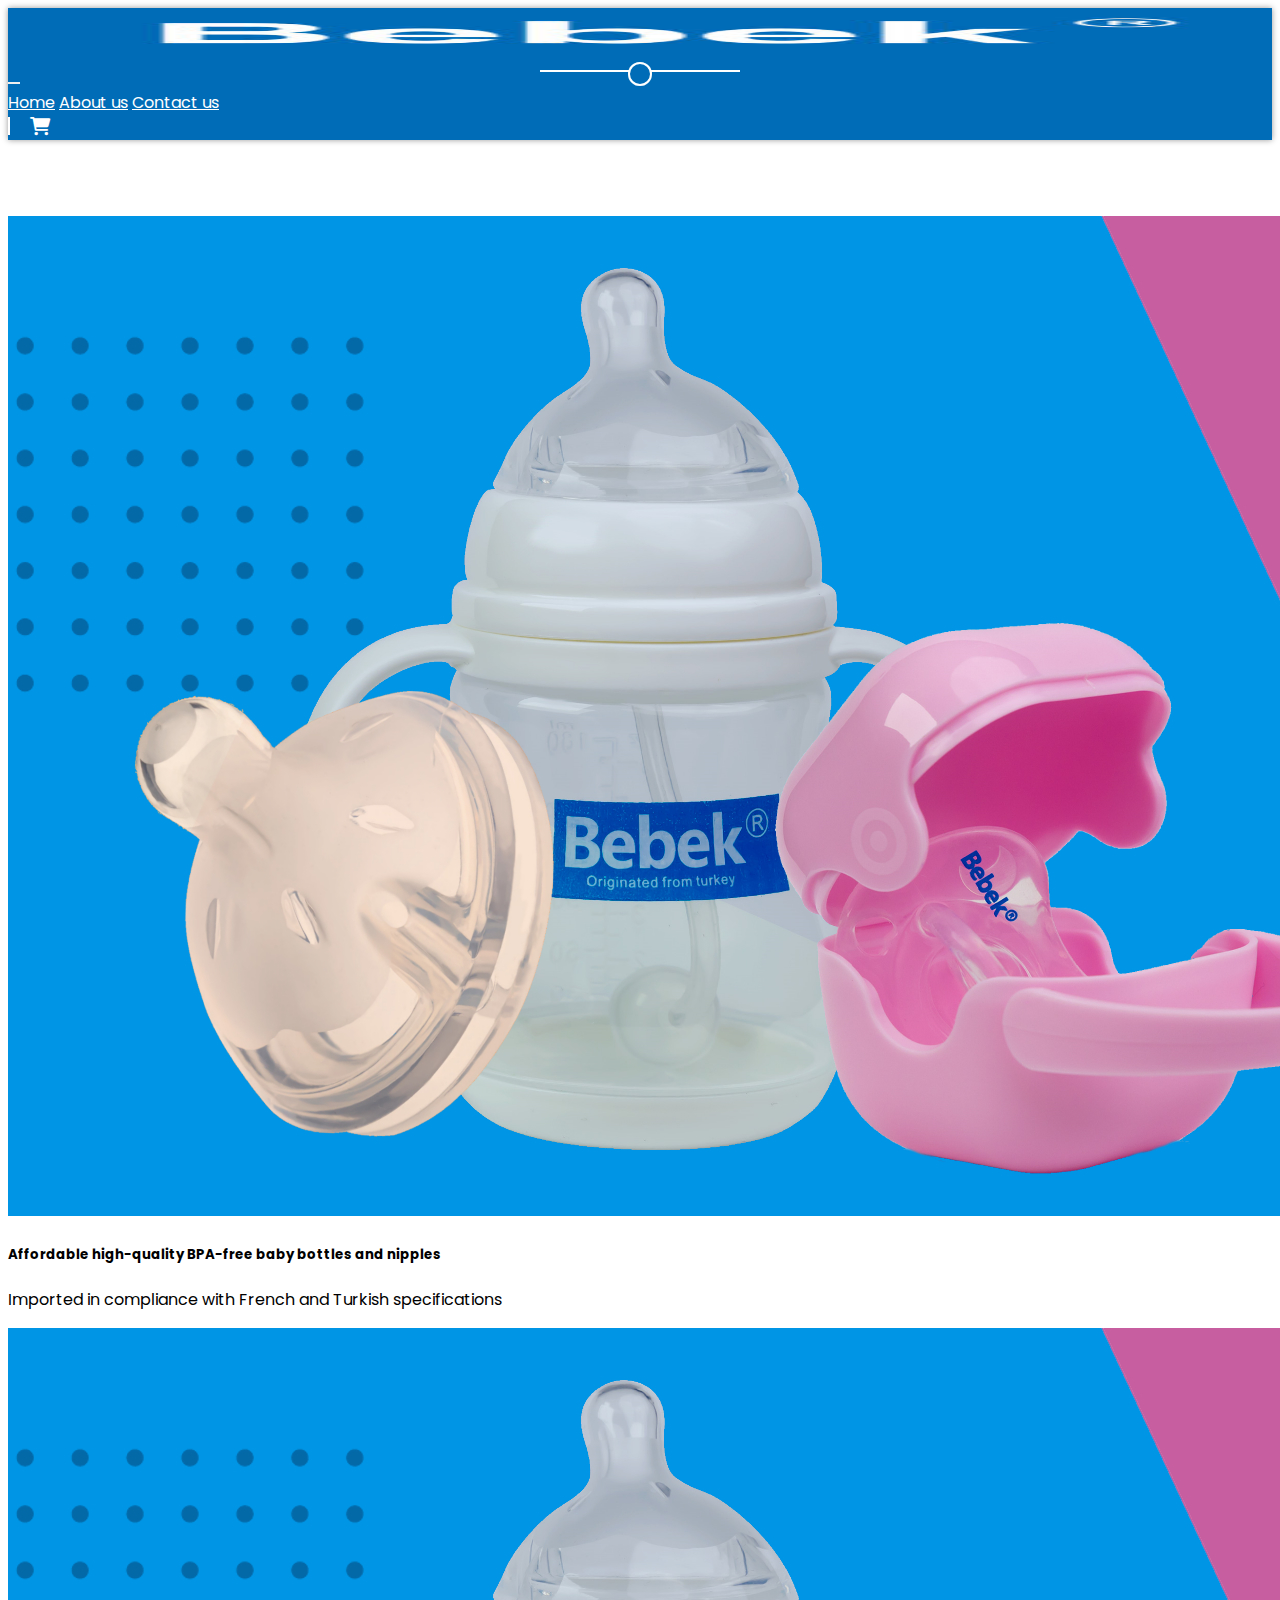
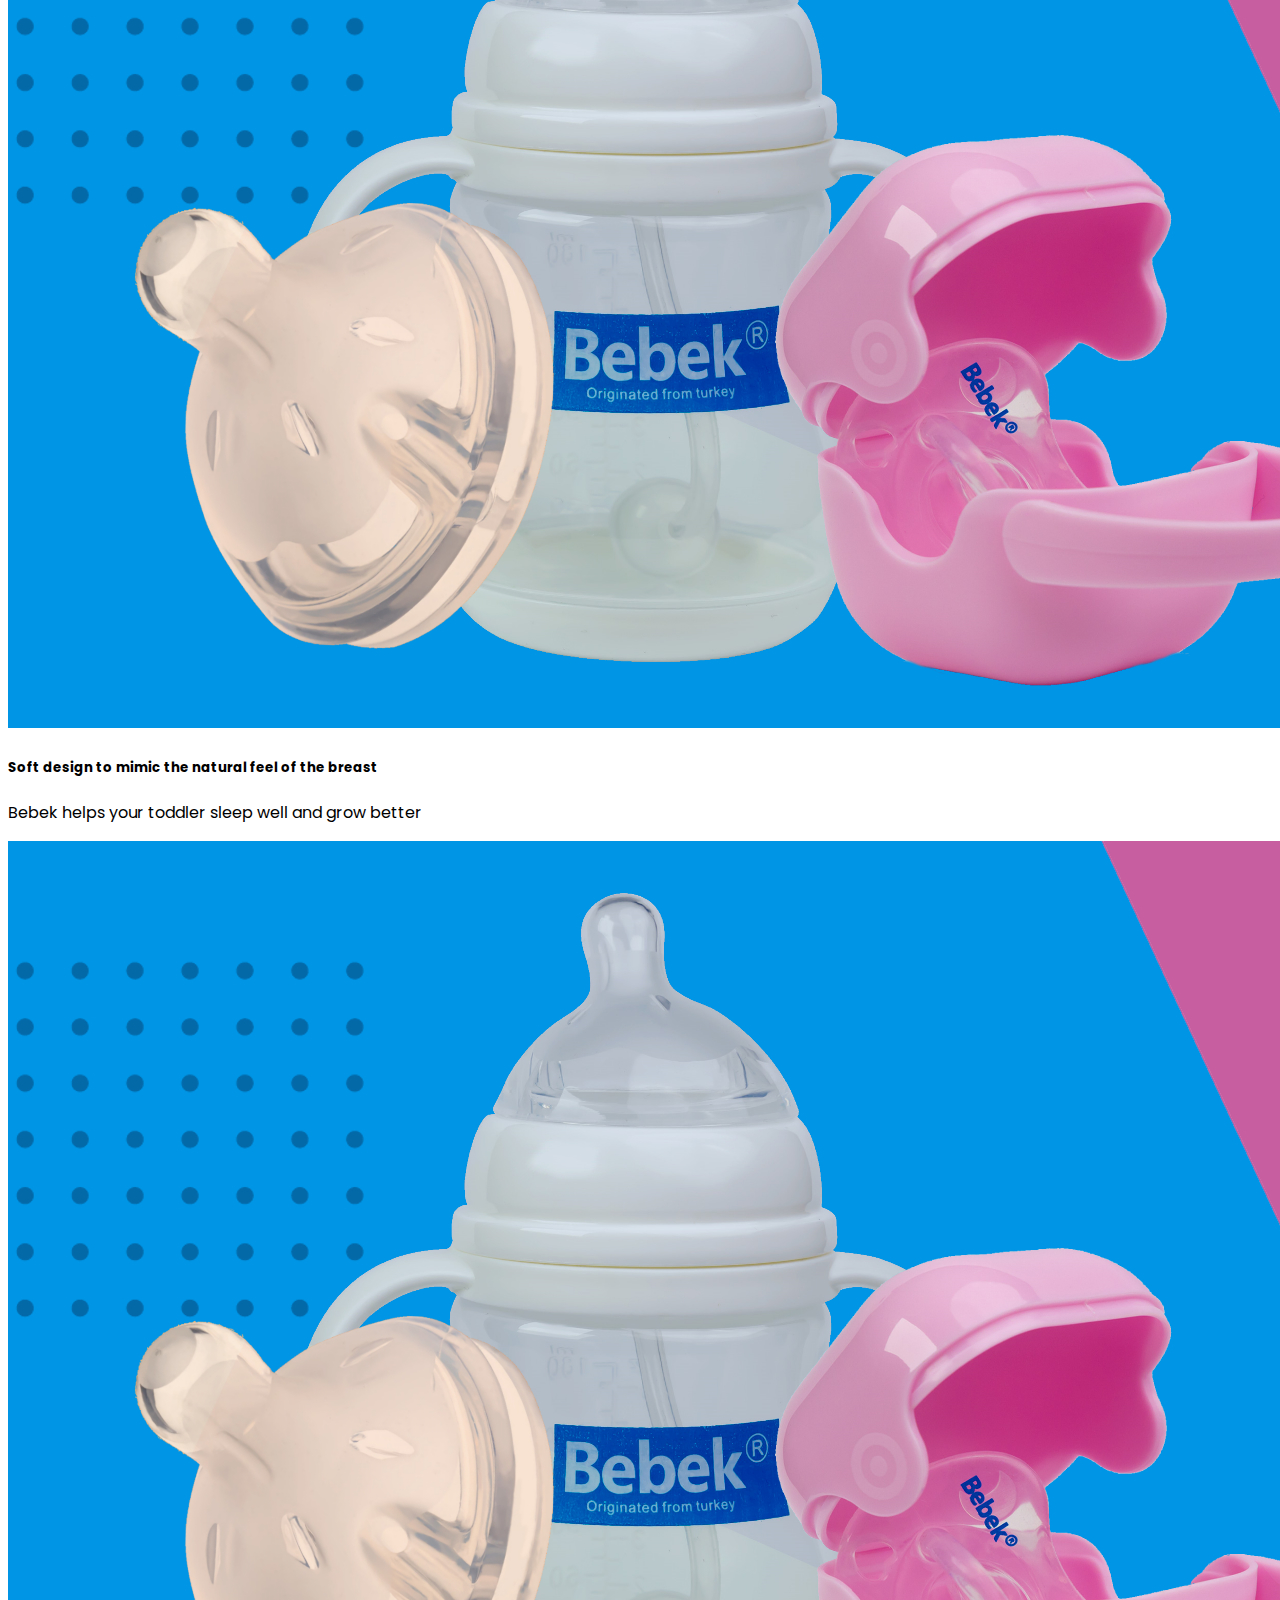
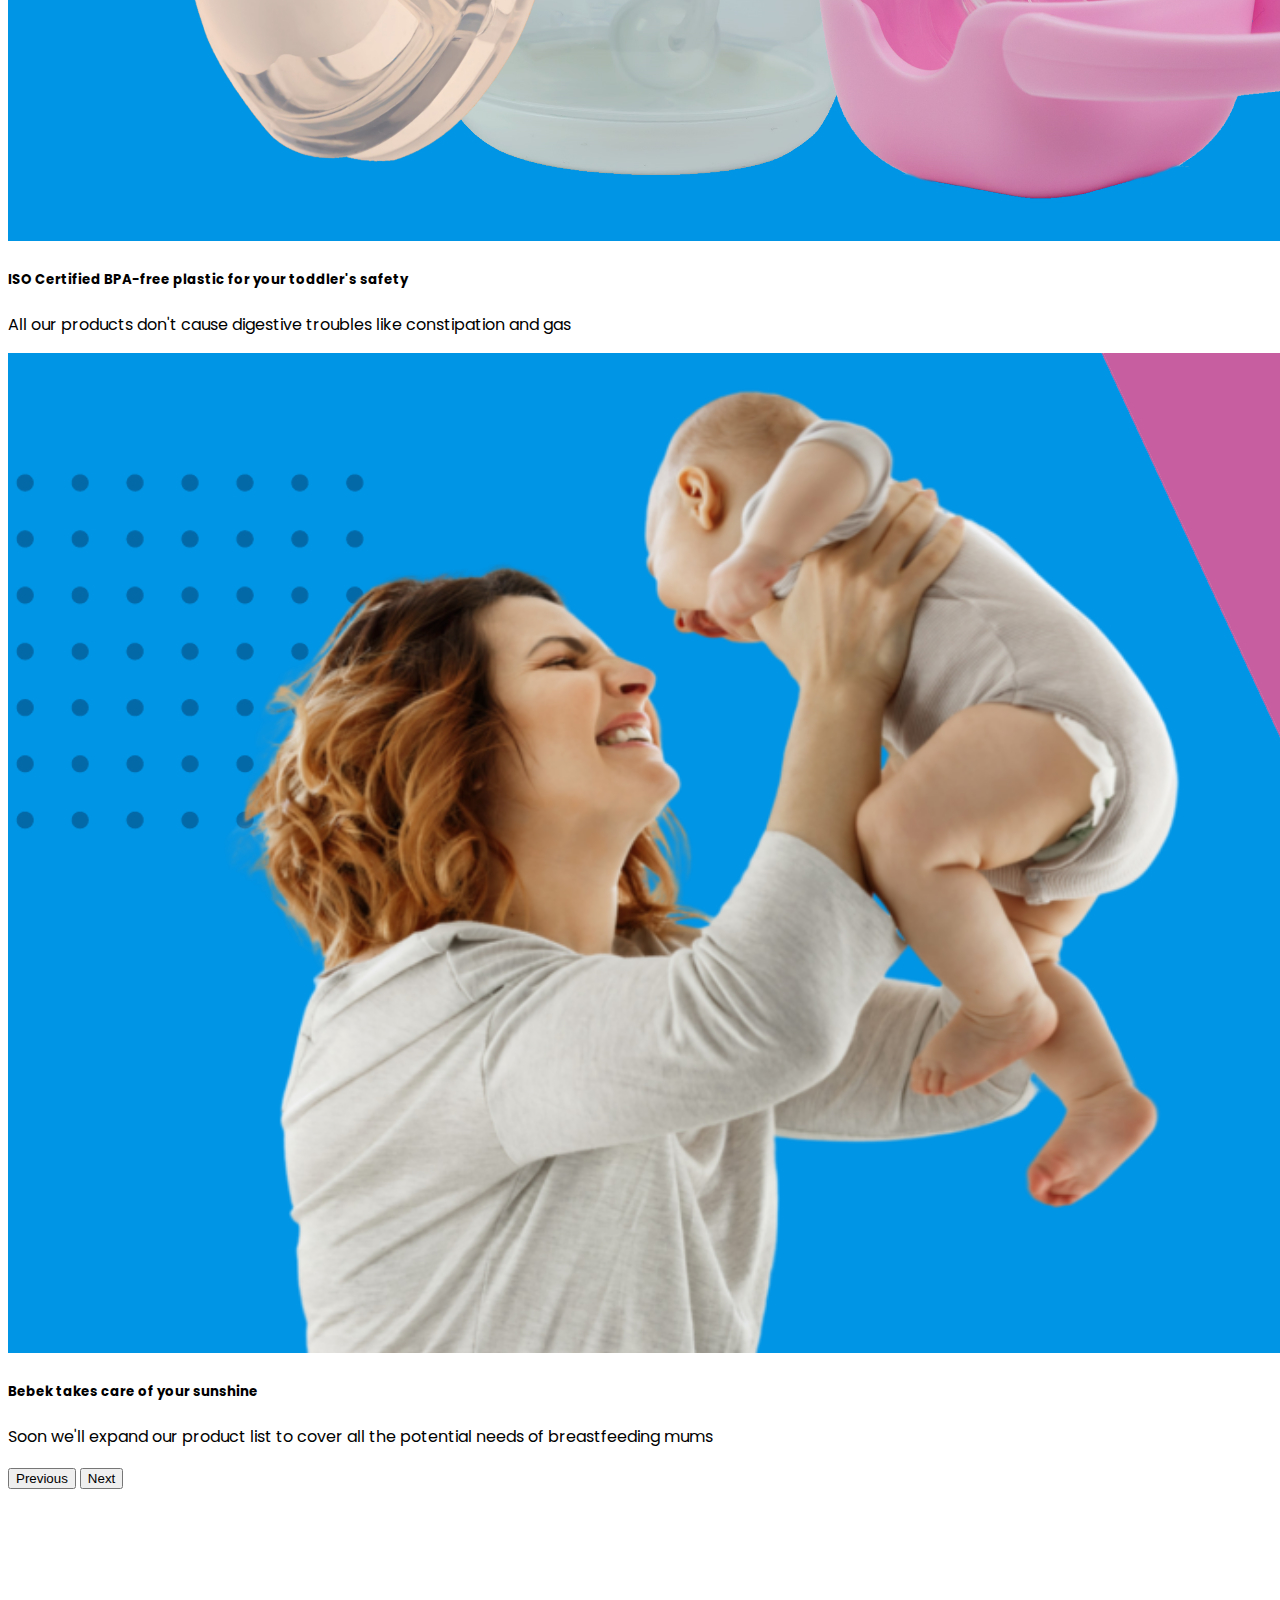
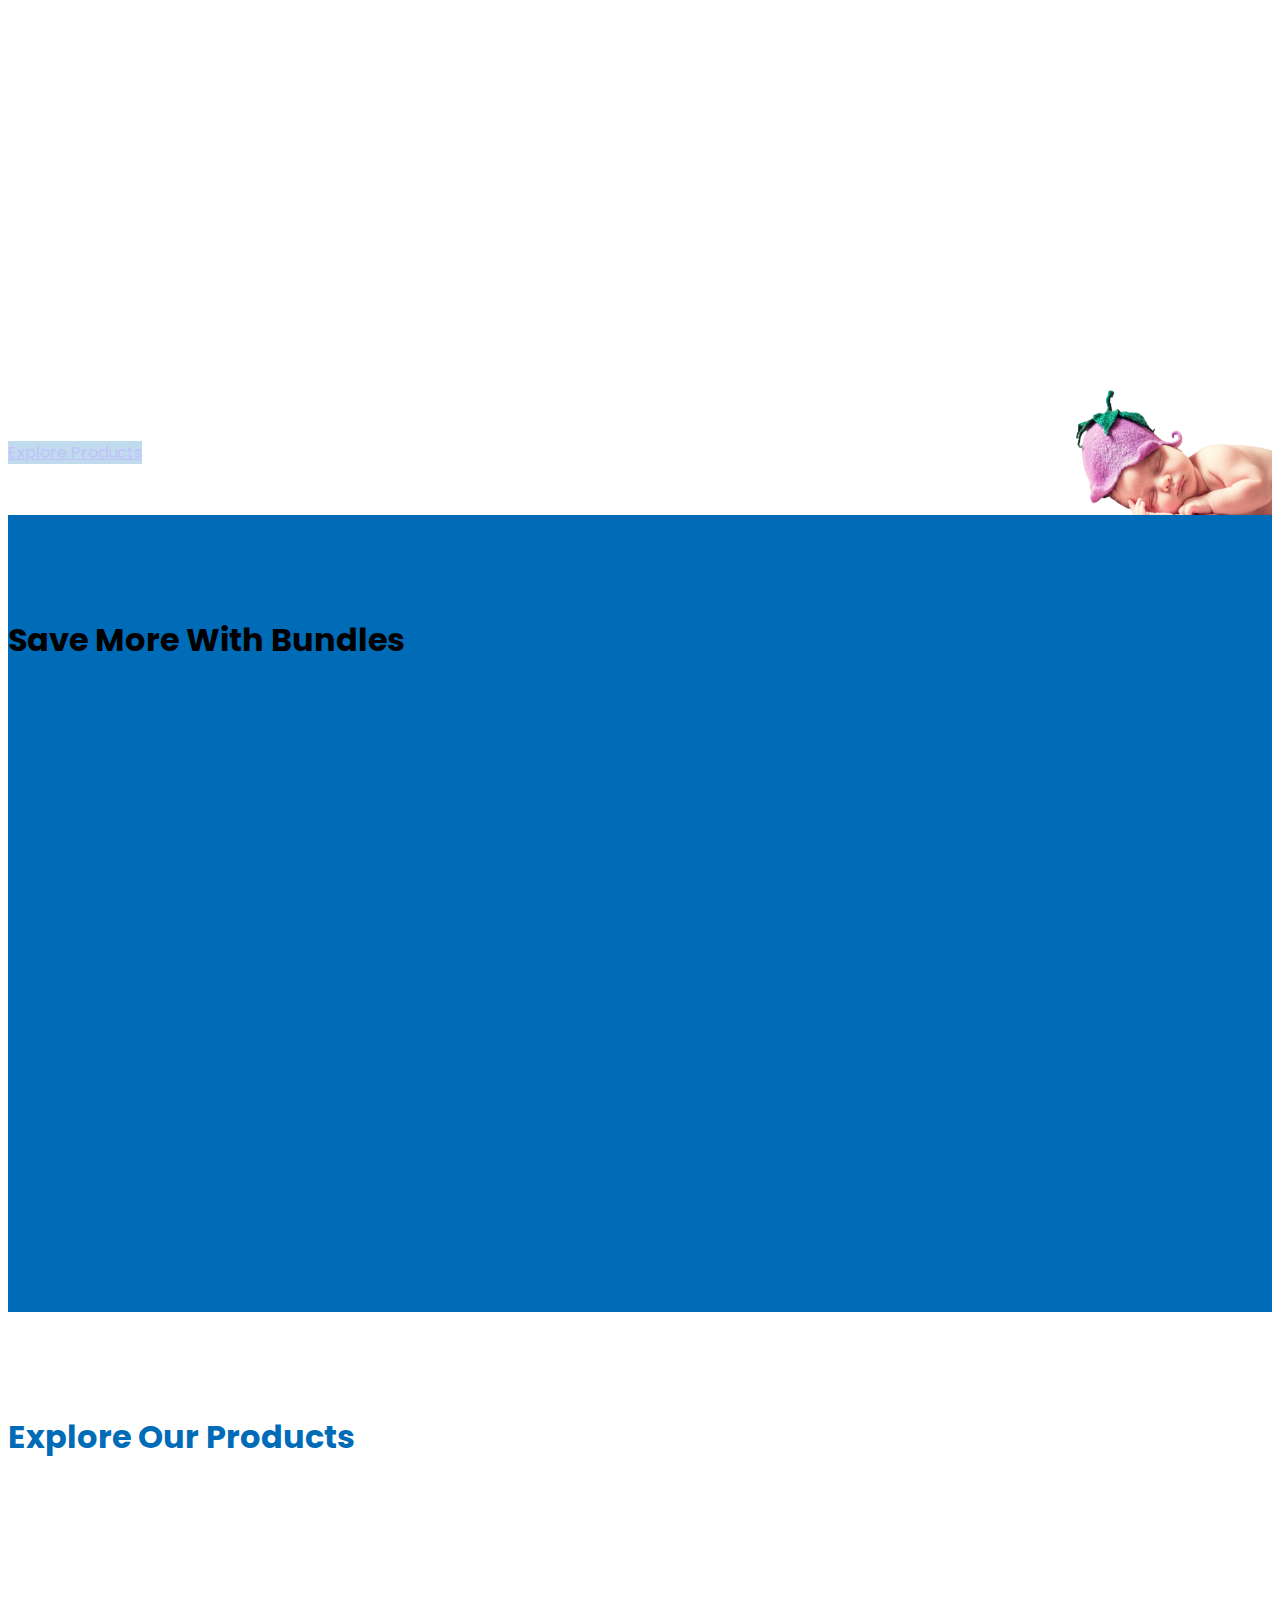
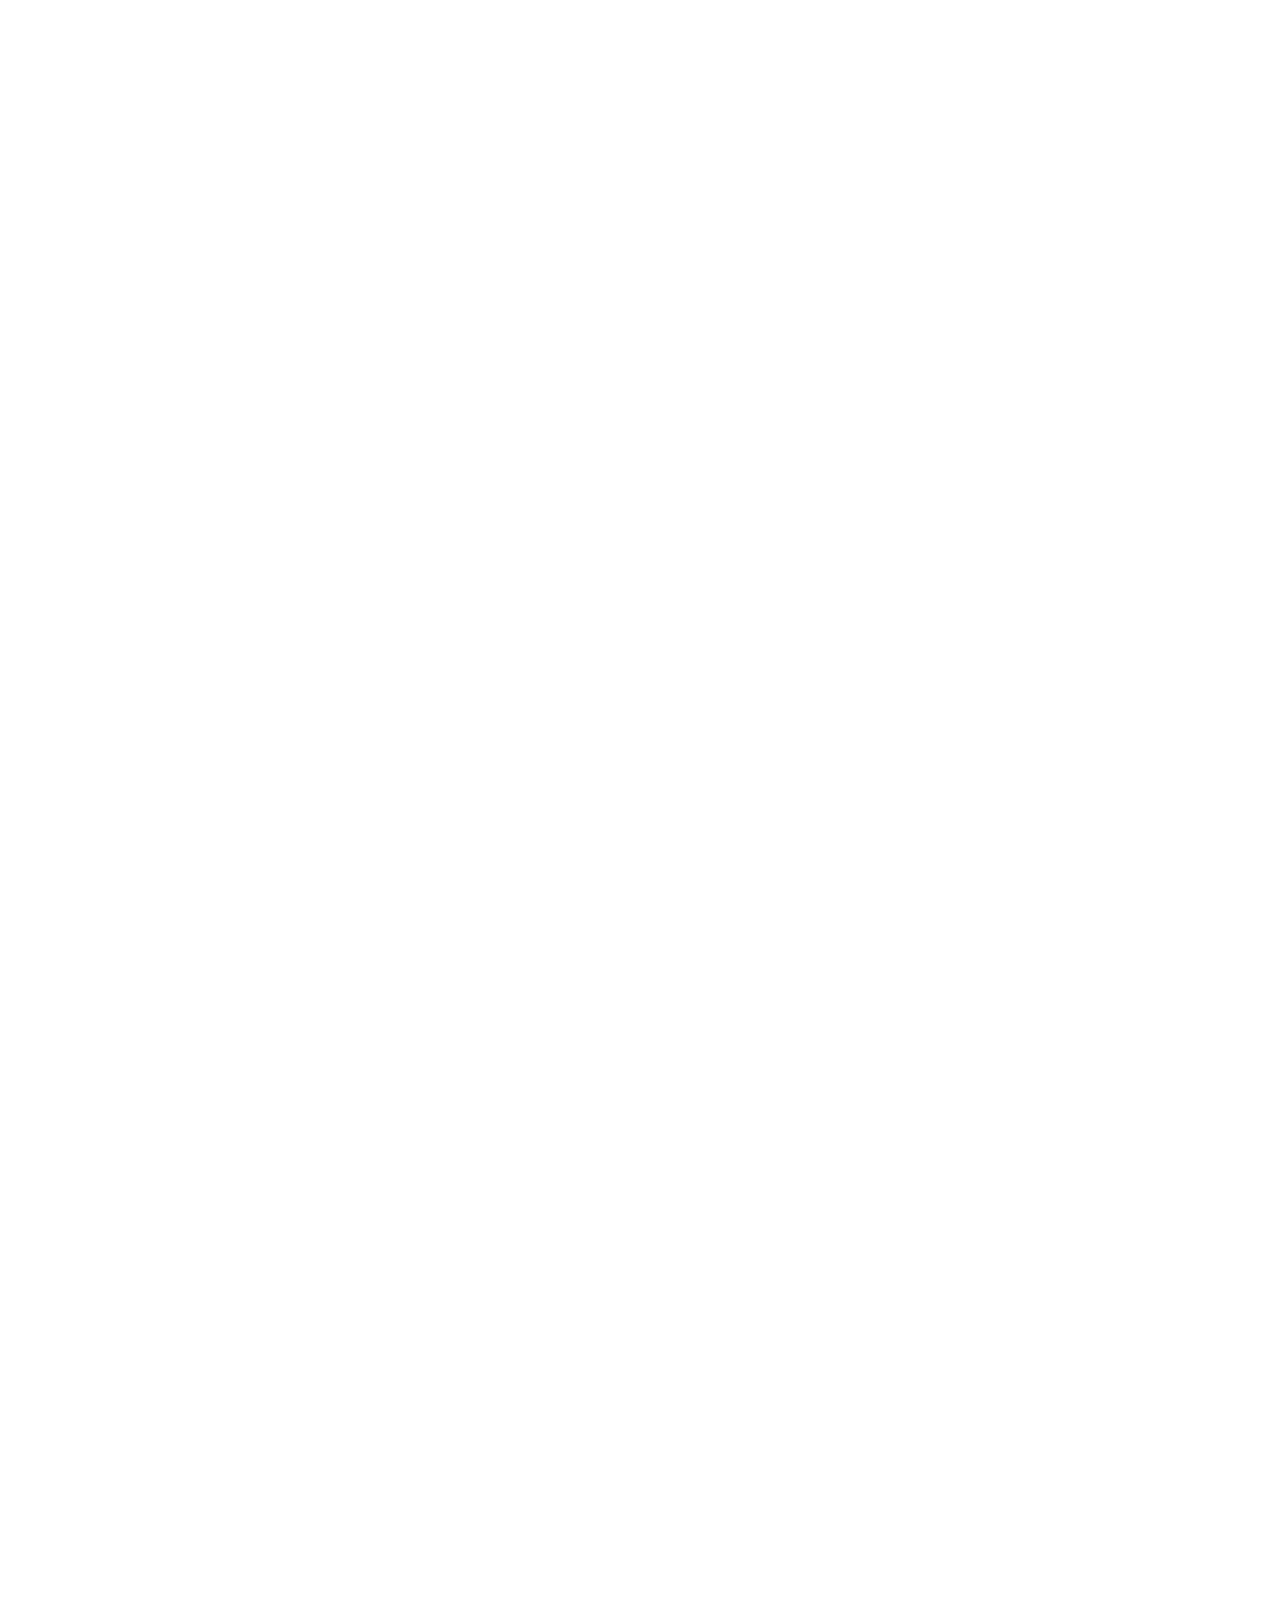
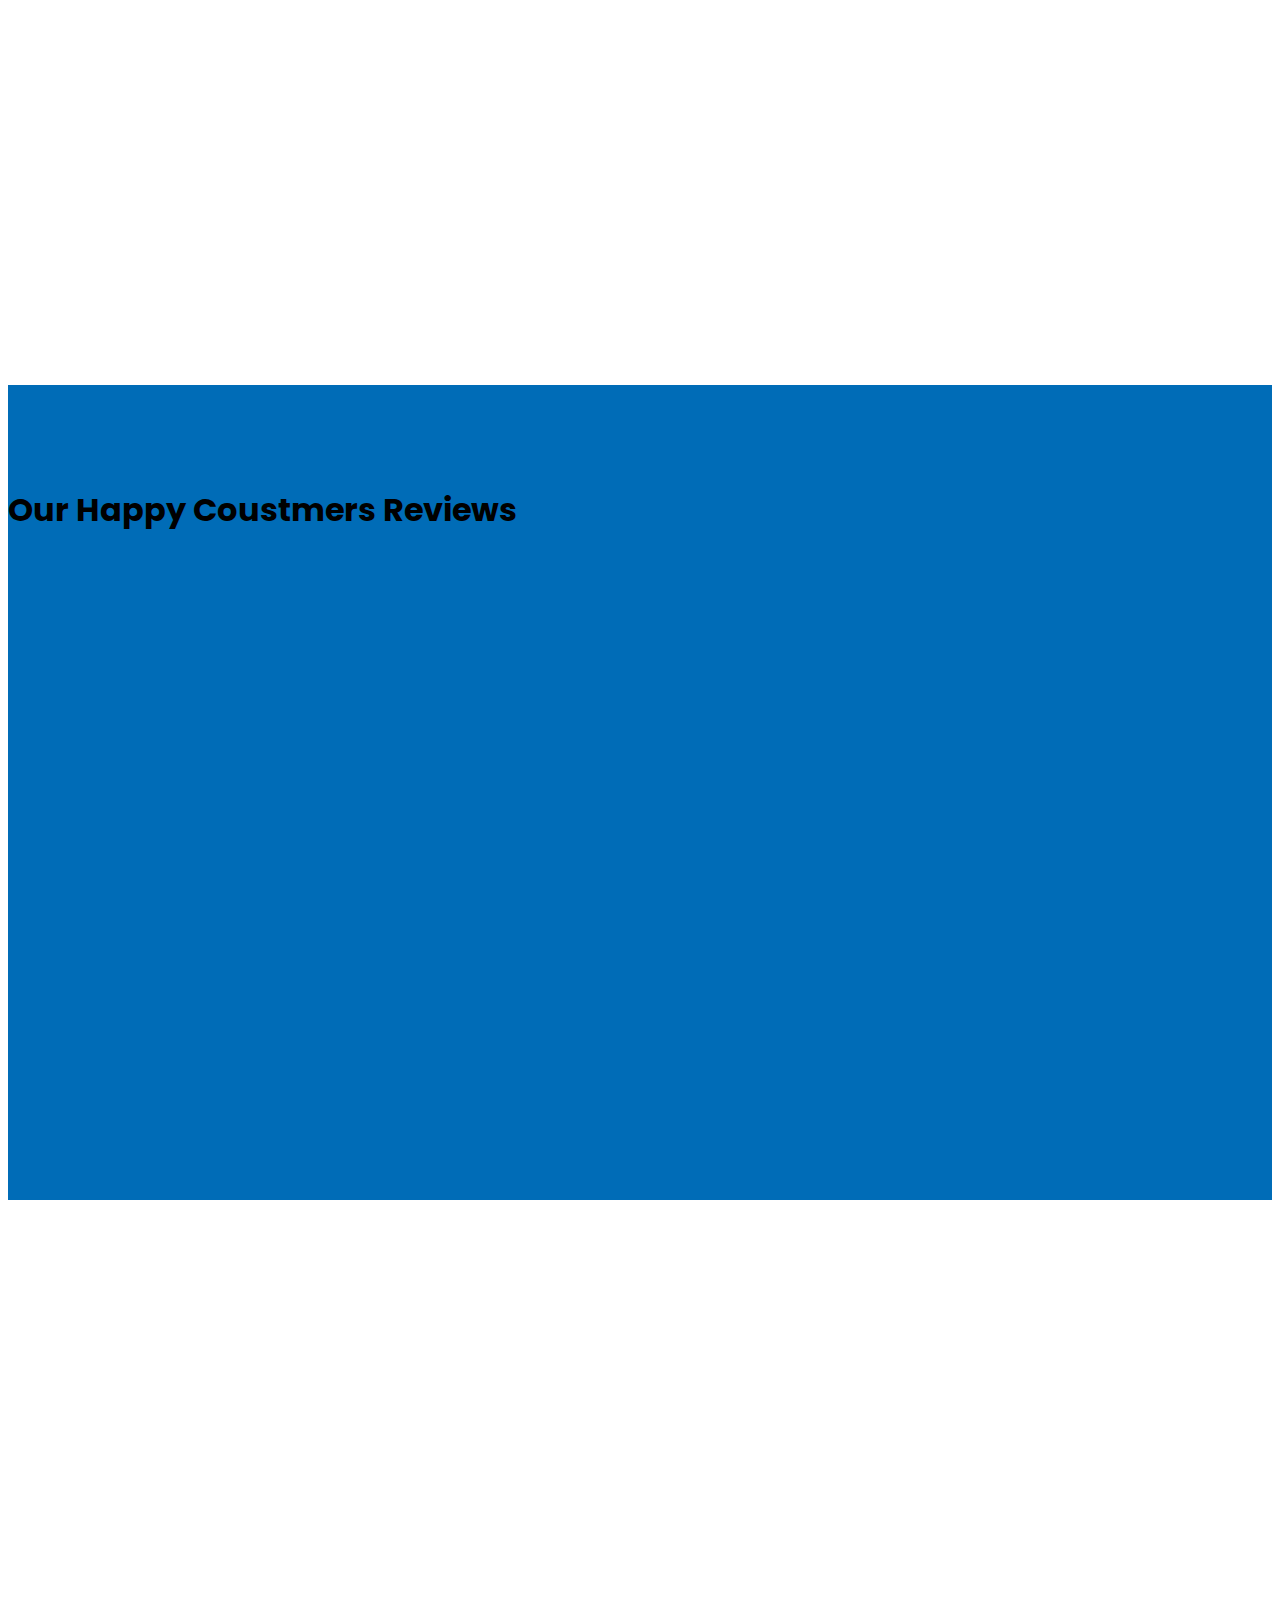
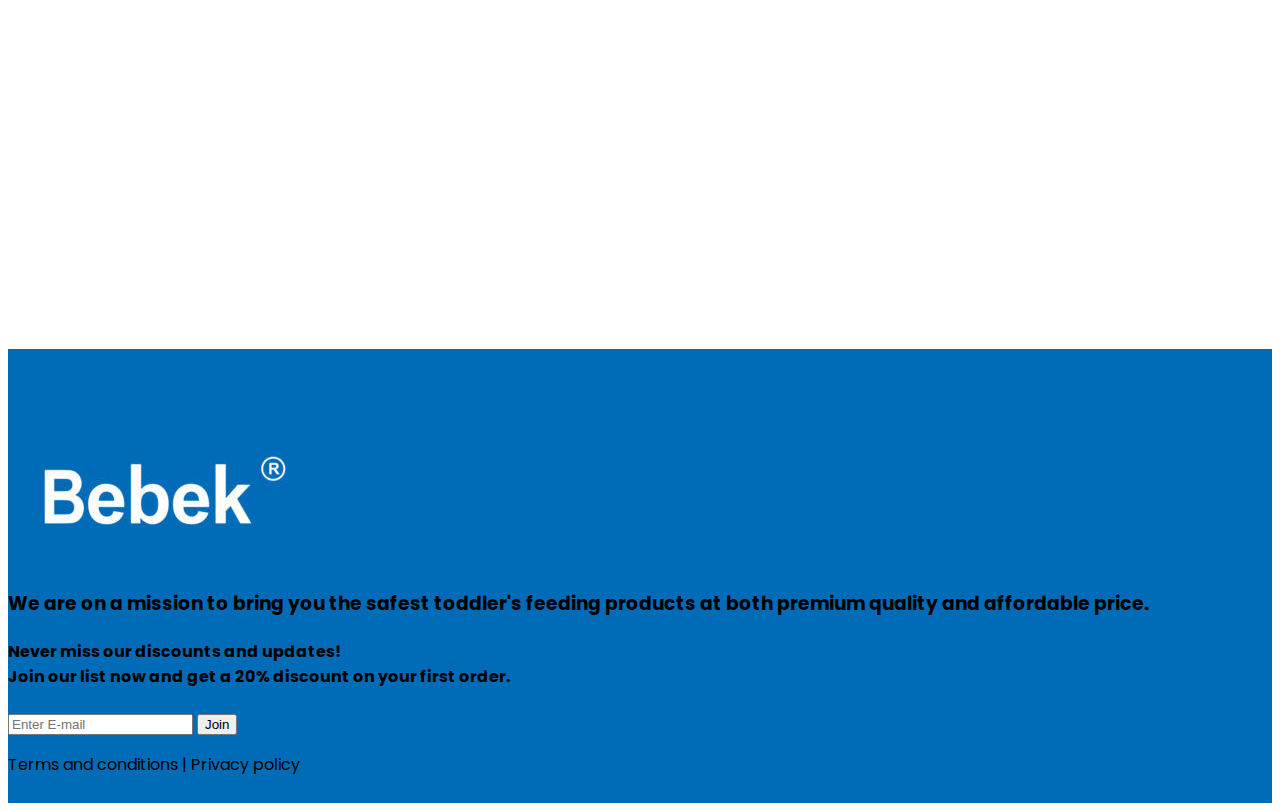
<file: index.html>
<!DOCTYPE html>
<html lang="en">
    <head>
        <meta charset="UTF-8">
        <meta http-equiv="X-UA-Compatible" content="IE=edge">
        <meta name="viewport" content="width=device-width, initial-scale=1.0">
        <link href="https://cdn.jsdelivr.net/npm/bootstrap@5.2.1/dist/css/bootstrap.min.css"
        rel="stylesheet" integrity="sha384-iYQeCzEYFbKjA/T2uDLTpkwGzCiq6soy8tYaI1GyVh/UjpbCx/TYkiZhlZB6+fzT" 
        crossorigin="anonymous">
        <link rel="stylesheet" href="https://unpkg.com/aos@next/dist/aos.css" />
        <link rel="stylesheet" href="css/all.min.css">
        <link rel="stylesheet" href="css/style.css">
        <title>Bebek® Egypt</title>
        <link rel="shortcut icon" href="imgs/Bebek-icon.png" type="image/png">
        <link rel="preconnect" href="https://fonts.googleapis.com">
        <link rel="preconnect" href="https://fonts.gstatic.com" crossorigin>
        <link href="https://fonts.googleapis.com/css2?family=Poppins:wght@100;300;400;700&family=Raleway:wght@100;300;400;700&display=swap" rel="stylesheet">
    </head>
    <body>

        <nav class="navbar navbar-expand-lg bg-light fixed-top">
            <div class="container">
                <a class="navbar-brand" href="#">
                    <img src="imgs/Bebek-Logo.jpg" alt="Bootstrap" width="100%" height="50">
                </a>
                <button class="navbar-toggler" type="button" data-bs-toggle="collapse" data-bs-target="#navbarNavAltMarkup" aria-controls="navbarNavAltMarkup" aria-expanded="false" aria-label="Toggle navigation">
                <span class="navbar-toggler-icon"></span>
                </button>
                <div class="collapse navbar-collapse" id="navbarNavAltMarkup">
                    <div class="navbar-nav ms-auto">
                        <a class="nav-link p-3" href="#">Home</a>
                        <a class="nav-link p-3" href="about.html">About us</a>
                        <a class="nav-link p-3" href="contact.html">Contact us</a>
                    </div>
                </div>
                <a href="products/checkout.html">
                    <i class="fa-solid fa-cart-shopping"></i>
                </a>
            </div>
        </nav>

        <div id="carouselExampleFade" class="carousel slide carousel-fade" style="margin-top: 76px;" data-bs-ride="carousel">
            <div class="carousel-inner">
                <div class="carousel-item active">
                    <img src="imgs/Slider1.jpg" class="d-block w-100" alt="...">
                    <div class="carousel-caption d-none d-md-block">
                        <h5>Affordable high-quality BPA-free baby bottles and nipples</h5>
                        <p>Imported in compliance with French and Turkish specifications</p>
                    </div>
                </div>
                <div class="carousel-item">
                    <img src="imgs/Slider2.jpg" class="d-block w-100" alt="...">
                    <div class="carousel-caption d-none d-md-block">
                        <h5>Soft design to mimic the natural feel of the breast</h5>
                        <p>Bebek helps your toddler sleep well and grow better</p>
                    </div>
                </div>
                <div class="carousel-item">
                    <img src="imgs/Slider3.jpg" class="d-block w-100" alt="...">
                    <div class="carousel-caption d-none d-md-block">
                        <h5>ISO Certified BPA-free plastic for your toddler's safety</h5>
                        <p>All our products don't cause digestive troubles like constipation and gas</p>
                    </div>
                </div>
                <div class="carousel-item">
                    <img src="imgs/Slider4.jpg" class="d-block w-100" alt="...">
                    <div class="carousel-caption d-none d-md-block">
                        <h5>Bebek takes care of your sunshine</h5>
                        <p>Soon we'll expand our product list to cover all the potential needs of breastfeeding mums</p>
                    </div>
                </div>
            </div>
            <button class="carousel-control-prev" type="button" data-bs-target="#carouselExampleFade" data-bs-slide="prev">
                <span class="carousel-control-prev-icon" aria-hidden="true"></span>
                <span class="visually-hidden">Previous</span>
            </button>
            <button class="carousel-control-next" type="button" data-bs-target="#carouselExampleFade" data-bs-slide="next">
                <span class="carousel-control-next-icon" aria-hidden="true"></span>
                <span class="visually-hidden">Next</span>
            </button>
        </div>

        <div class="boxes">
            <div class="container">
                <div class="row">
                    <div class="col-lg-4 col-md-6 mb-3 mb-lg-0" data-aos="fade-right" data-aos-offset="300" data-aos-duration="1200">
                        <div class="card p-3 text-center">
                            <i class="fa-solid fa-earth-americas fa-3x pb-3"></i>
                            <h3>Global Quality</h3>
                            <p class="text-black-50 mb-0">ISO Certified</p>
                        </div>
                    </div>
                    <div class="col-lg-4 col-md-6 mb-3 mb-lg-0" data-aos="fade-in" data-aos-offset="300" data-aos-duration="1200">
                        <div class="card p-3 text-center">
                            <i class="fa-solid fa-baby fa-3x pb-3"></i>
                            <h3>Safe for toddlers</h3>
                            <p class="text-black-50 mb-0">BPA-free</p>
                        </div>
                    </div>
                    <div class="col-lg-4 col-md-6 m-md-auto" data-aos="fade-left" data-aos-offset="300" data-aos-duration="1200">
                        <div class="card p-3 text-center">
                            <i class="fa-solid fa-shop fa-3x pb-3"></i>
                            <h3>200+</h3>
                            <p class="text-black-50 mb-0">Pharmacies</p>
                        </div>
                    </div>
                </div>
            </div>
            <div class="d-flex align-items-center justify-content-center mt-5">
                <a class="btn btn-primary" href="#products" role="button">Explore Products</a>
            </div>
            <img  class="baby-1 " src="imgs/baby 1.png" alt="baby">
        </div>


        <div class="bundels">
            <div class="container">
                <h1 class="text-center text-white mb-5 section-heading position-relative">Save More With Bundles</h1>
                <div class="row">
                    <div class="col-lg-6">
                        <div class="card bg-transparent p-4 border-0" data-aos="fade-right" data-aos-offset="300" data-aos-duration="1200">
                            <h3 class="text-center text-white mb-4" >Bebek® Large Bottle Bundle</h3>
                                <span class="seperator mb-3"></span>
                                <ul class="list-group border-0 bg-transparent  ps-lg-4 ps-md-4 pe-lg-4 pe-md-4 text-white-50">
                                    <li class="list-group-item border-0 bg-transparent text-white-50"><i class="fa-solid fa-check me-2"></i>Toddler Pacifier</li>
                                    <li class="list-group-item border-0 bg-transparent text-white-50"><i class="fa-solid fa-check me-2"></i>Pacifier Holder</li>
                                    <li class="list-group-item border-0 bg-transparent text-white-50"><i class="fa-solid fa-check me-2"></i>Pacifier Case</li>
                                    <li class="list-group-item border-0 bg-transparent text-white-50"><i class="fa-solid fa-check me-2"></i>Large bottle (240mm) with soft flexible nipples</li>
                                    <li class="list-group-item border-0 bg-transparent text-white-50"><i class="fa-solid fa-check me-2"></i>Intelligent anti-colic materials</li>
                                    <li class="list-group-item border-0 bg-transparent text-white-50"><i class="fa-solid fa-check me-2"></i>Premium quality soft silicon and plastic are used</li>
                                    <li class="list-group-item border-0 bg-transparent text-white-50"><i class="fa-solid fa-check me-2"></i>Advanced design developed by dental professionals</li>
                                </ul>
                                <div class="d-flex align-items-center justify-content-center mt-3">
                                <a class="btn btn-primary" href="#" role="button">Buy Now</a>
                                </div>
                        </div>    
                    </div>
                    <div class="col-lg-6">
                        <div class="card bg-transparent p-4 border-0" data-aos="fade-left" data-aos-offset="300" data-aos-duration="1200">
                            <h3 class="text-center text-white mb-4">Bebek® Small Bottle Bundle</h3>
                                <span class="seperator mb-3"></span>
                                <ul class="list-group border-0 bg-transparent ps-lg-4 ps-md-4 pe-lg-4 pe-md-4 text-white-50">
                                    <li class="list-group-item border-0 bg-transparent text-white-50"><i class="fa-solid fa-check me-2"></i>Toddler Pacifier</li>
                                    <li class="list-group-item border-0 bg-transparent text-white-50"><i class="fa-solid fa-check me-2"></i>Pacifier Holder</li>
                                    <li class="list-group-item border-0 bg-transparent text-white-50"><i class="fa-solid fa-check me-2"></i>Pacifier Case</li>
                                    <li class="list-group-item border-0 bg-transparent text-white-50"><i class="fa-solid fa-check me-2"></i>Small bottle (180mm) with soft flexible nipples</li>
                                    <li class="list-group-item border-0 bg-transparent text-white-50"><i class="fa-solid fa-check me-2"></i>Intelligent anti-colic materials</li>
                                    <li class="list-group-item border-0 bg-transparent text-white-50"><i class="fa-solid fa-check me-2"></i>Premium quality soft silicon and plastic are used</li>
                                    <li class="list-group-item border-0 bg-transparent text-white-50"><i class="fa-solid fa-check me-2"></i>Advanced design developed by dental professionals</li>
                                </ul>
                                <div class="d-flex align-items-center justify-content-center mt-3">
                                <a class="btn btn-primary" href="#" role="button">Buy Now</a>
                                </div>
                        </div>
                        
                    </div>
                </div>
            </div>
        </div>

        <div class="products" id="products">
            <div class="container">
                <h1 class="text-center text-main-color mb-5 section-heading position-relative">Explore Our Products</h1>
                <div class="row">
                    <div class="col-lg-3 col-md-4 col-sm-6 mb-3">
                        <div class="card p-2 align-self-stretch h-100" data-aos="fade-right" data-aos-offset="300" data-aos-duration="1200">
                            <img class="img-fluid" src="imgs/product.png" alt="">
                            <h4 class="mt-4">Large Baby Bottle 240mm</h4>
                            <p class="text-black-50 desc">Keep your baby hydrated using Bebek's special bottle with soft
                                flexible nipple for high-quality healthy breastfeeding.</p>
                                <p class="text-main-color fs-5 mt-3">Price: 004EGP</p>
                                <a class="btn btn-primary" href="products/product1.html" role="button">Buy Now</a>
                        </div>
                    </div>
                    <div class="col-lg-3 col-md-4 col-sm-6 mb-3">
                        <div class="card p-2 align-self-stretch h-100" data-aos="fade-up" data-aos-offset="300" data-aos-duration="1200">
                            <img class="img-fluid" src="imgs/product.png" alt="">
                            <h4 class="mt-4">Small Baby Bottle 180mm</h4>
                            <p class="text-black-50 desc">Premium BPA-free plastic is perfect for your
                                toddler's health since BPA is identified as harmful to babies' growth.</p>
                                <p class="text-main-color fs-5 mt-3">Price: 003EGP</p>
                                <a class="btn btn-primary" href="products/product2.html" role="button">Buy Now</a>
                        </div>
                    </div>
                    <div class="col-lg-3 col-md-4 col-sm-6 mb-3">
                        <div class="card p-2 align-self-stretch h-100" data-aos="fade-up" data-aos-offset="300" data-aos-duration="1200">
                            <img class="img-fluid" src="imgs/product2.png" alt="">
                            <h4 class="mt-4">Soft Silicone Feeding Nipple</h4>
                            <p class="text-black-50 desc">With anti-gas and anti-colic features, Bebek's
                                soft nipple will help your newborn to calm down and sleep well.</p>
                                <p class="text-main-color fs-5 mt-3">Price: 002EGP</p>
                                <a class="btn btn-primary" href="products/product3.html" role="button">Buy Now</a>
                        </div>
                    </div>
                    <div class="col-lg-3 col-md-4 col-sm-6 mb-3">
                        <div class="card p-2 align-self-stretch h-100" data-aos="fade-left" data-aos-offset="300" data-aos-duration="1200">
                            <img class="img-fluid" src="imgs/product3.png" alt="">
                            <h4 class="mt-4">Toddler Pacifier</h4>
                            <p class="text-black-50 desc">Bebek's pacifier is supported with a clip to 
                                prevent it from falling and getting dirty. It can also be easily cleaned or sterilized.</p>
                                <p class="text-main-color fs-5 mt-3">Price: 003EGP</p>
                                <a class="btn btn-primary" href="products/product4.html" role="button">Buy Now</a>
                        </div>
                    </div>
                </div>
            </div>
        </div>


        <div class="reviews">
            <h1 class="text-center text-white mb-5 section-heading position-relative">Our Happy Coustmers Reviews</h1>
            <div class="container">
                <div class="row">
                    <div class="col-lg-6">
                        <div class="box mt-4" data-aos="fade-right" data-aos-offset="300" data-aos-duration="1200">
                            <h3>Hanan Awed</h3>
                            <div class="stars">
                                <i class="fa-solid fa-star"></i>
                                <i class="fa-solid fa-star"></i>
                                <i class="fa-solid fa-star"></i>
                                <i class="fa-solid fa-star"></i>
                                <i class="fa-solid fa-star"></i>
                                <p class="comment">Bebek's baby bottle is a masterpiece. It's
                                    excellent, thank you. We brought it to my grandson, and it's
                                    really great.</p>
                            </div>
                        </div>
                    </div>
                    <div class="col-lg-6">
                        <div class="box mt-4" data-aos="fade-left" data-aos-offset="300" data-aos-duration="1200">
                            <h3>Esraa Moussa</h3>
                            <div class="stars">
                                <i class="fa-solid fa-star"></i>
                                <i class="fa-solid fa-star"></i>
                                <i class="fa-solid fa-star"></i>
                                <i class="fa-solid fa-star"></i>
                                <i class="fa-solid fa-star"></i>
                                <p class="comment">Excellent baby bottle with great material. You also provide great
                                    service and you are a very respectful team.</p>
                            </div>
                        </div>
                    </div>
                    <div class="col-lg-6">
                        <div class="box mt-4" data-aos="fade-right" data-aos-duration="1200">
                            <h3>Merihan Wagih</h3>
                            <div class="stars">
                                <i class="fa-solid fa-star"></i>
                                <i class="fa-solid fa-star"></i>
                                <i class="fa-solid fa-star"></i>
                                <i class="fa-solid fa-star"></i>
                                <i class="fa-solid fa-star"></i>
                                <p class="comment">A very nice baby bottle and the toddlers love it.</p>
                            </div>
                        </div>
                    </div>
                    <div class="col-lg-6">
                        <div class="box mt-4" data-aos="fade-left"  data-aos-duration="1200">
                            <h3>Eng. Mustafa Tarek</h3>
                            <div class="stars">
                                <i class="fa-solid fa-star"></i>
                                <i class="fa-solid fa-star"></i>
                                <i class="fa-solid fa-star"></i>
                                <i class="fa-solid fa-star"></i>
                                <i class="fa-solid fa-star"></i>
                                <p class="comment">Really great baby bottle. Thank you.</p>
                            </div>
                        </div>
                    </div>
                </div>
            </div>
        </div>

        <div class="boxes">
            <div class="container">
                <div class="row">
                    <div class="col-lg-4 mb-3 mb-lg-0" data-aos="fade-right" data-aos-offset="300" data-aos-duration="1200">
                        <div class="card p-3 text-center">
                            <i class="fa-solid fa-truck-fast fa-3x pb-3"></i>
                            <h3>Fast Shipping</h3>
                            <p class="text-black-50 mb-0">of all products to your doorstep</p>
                        </div>
                    </div>
                    <div class="col-lg-4 mb-3 mb-lg-0" data-aos="zoom-in"  data-aos-offset="300" data-aos-duration="1200">
                        <div class="card p-3 text-center">
                            <i class="fa-solid fa-leaf fa-3x pb-3"></i>
                            <h3>Innovative BPA Free</h3>
                            <p class="text-black-50 mb-0">Plastic to ensure safety</p>
                        </div>
                    </div>
                    <div class="col-lg-4 mb-3 mb-lg-0" data-aos="fade-left" data-aos-offset="300" data-aos-duration="1200">
                        <div class="card p-3 text-center">
                            <i class="fa-regular fa-face-smile fa-3x pb-3"></i>
                            <h3>Customer support</h3>
                            <p class="text-black-50 mb-0">available at your service</p>
                        </div>
                    </div>
                    <div class="col-lg-4 m-auto mt-3" data-aos="fade-up"  data-aos-offset="200" data-aos-duration="1200">
                        <div class="card p-3 text-center">
                            <i class="fa-solid fa-cart-shopping fa-3x pb-3"></i>
                            <h3>100% secure checkout </h3>
                            <div class="payment">
                                <i class="fa-solid fa-money-bill-wave fa-2x me-3"></i>
                                <i class="fa-regular fa-credit-card fa-2x"></i>
                            </div>
                        </div>
                    </div>
                </div>
            </div>
        </div>
        <div class="footer">
            <div class="container">
                <img src="imgs/Bebek-Logo.jpg" alt="Bebek Logo">
                <div class="row">
                    <div class="col-lg-6">
                        <h3 class="text-white-50">We are on a mission to bring you the safest toddler's feeding products at both premium quality and affordable price.</h3>
                    </div>
                    <div class="col-lg-6">
                        <h4 class="text-white">Never miss our discounts and updates! <br/>
                            Join our list now and get a 20% discount on your first order.</h4>
                            <form action="" class="d-flex">
                                <input type="email" class="form-control mt-3 flex-1" id="exampleInputEmail1" aria-describedby="emailHelp" placeholder="Enter E-mail">
                                <button type="submit" class="btn btn-primary h-100 mt-3">Join</button>
                            </form>
                    </div>
                </div>
                    <p class="mt-5">
                        Terms and conditions | Privacy policy
                    </p>
            </div>
    </div>

        <script src="https://cdn.jsdelivr.net/npm/bootstrap@5.2.1/dist/js/bootstrap.bundle.min.js" 
        integrity="sha384-u1OknCvxWvY5kfmNBILK2hRnQC3Pr17a+RTT6rIHI7NnikvbZlHgTPOOmMi466C8"
        crossorigin="anonymous"></script>
        <script src="https://unpkg.com/aos@next/dist/aos.js"></script>
        <script>
            AOS.init();
        </script>
    </body>
</html>
</file>
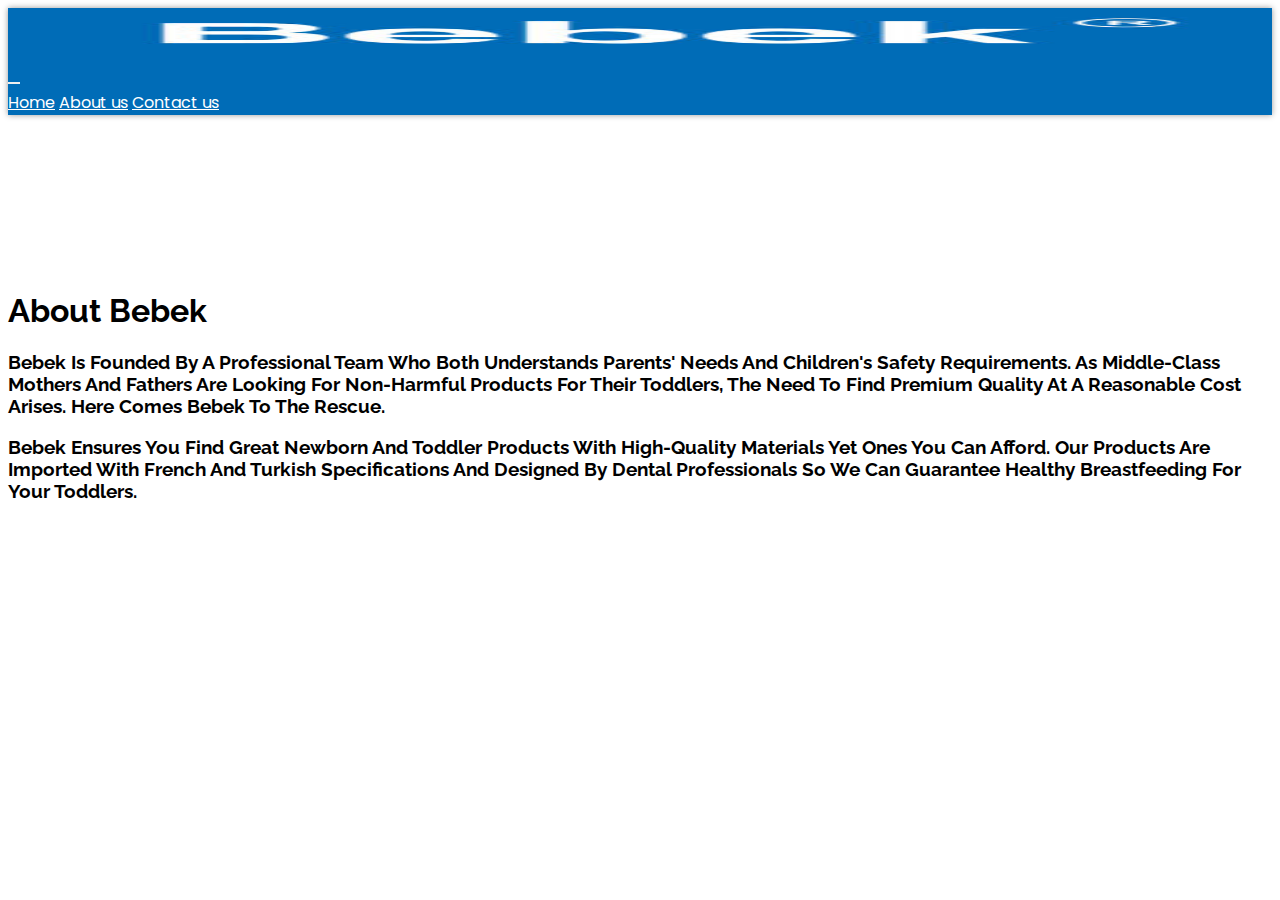
<file: about.html>
<!DOCTYPE html>
<html lang="en">
    <head>
        <meta charset="UTF-8">
        <meta http-equiv="X-UA-Compatible" content="IE=edge">
        <meta name="viewport" content="width=device-width, initial-scale=1.0">
        <link href="https://cdn.jsdelivr.net/npm/bootstrap@5.2.1/dist/css/bootstrap.min.css"
        rel="stylesheet" integrity="sha384-iYQeCzEYFbKjA/T2uDLTpkwGzCiq6soy8tYaI1GyVh/UjpbCx/TYkiZhlZB6+fzT" 
        crossorigin="anonymous">
        <link rel="stylesheet" href="https://unpkg.com/aos@next/dist/aos.css" />
        <link rel="stylesheet" href="css/all.min.css">
        <link rel="stylesheet" href="css/style.css">
        <title>Bebek® Egypt | About us</title>
        <link rel="shortcut icon" href="imgs/Bebek-icon.png" type="image/png">
        <link rel="preconnect" href="https://fonts.googleapis.com">
        <link rel="preconnect" href="https://fonts.gstatic.com" crossorigin>
        <link href="https://fonts.googleapis.com/css2?family=Poppins:wght@100;300;400;700&family=Raleway:wght@100;300;400;700&display=swap" rel="stylesheet">
    </head>
    <body>

        <nav class="navbar navbar-expand-lg bg-light fixed-top">
            <div class="container">
                <a class="navbar-brand" href="index.html">
                    <img src="imgs/Bebek-Logo.jpg" alt="Bootstrap" width="100%" height="50">
                </a>
                <button class="navbar-toggler" type="button" data-bs-toggle="collapse" data-bs-target="#navbarNavAltMarkup" aria-controls="navbarNavAltMarkup" aria-expanded="false" aria-label="Toggle navigation">
                <span class="navbar-toggler-icon"></span>
                </button>
                <div class="collapse navbar-collapse" id="navbarNavAltMarkup">
                    <div class="navbar-nav ms-auto">
                        <a class="nav-link p-3" href="index.html">Home</a>
                        <a class="nav-link p-3" href="#">About us</a>
                        <a class="nav-link p-3" href="contact.html">Contact us</a>
                    </div>
                </div>
            </div>
        </nav>

        <div class="about-content" style="margin-top: 76px;">
            <div class="container">
                <h1 class="mb-5">About Bebek</h1>
                <h3 class="text-black-50">
                    Bebek is founded by a professional team who both understands parents'
                    needs and children's safety requirements. As middle-class mothers and 
                    fathers are looking for non-harmful products for their toddlers, 
                    the need to find premium quality at a reasonable cost arises. Here comes 
                    Bebek to the rescue.
                </h3>
                <h3 class="text-black-50 mt-3">
                    Bebek ensures you find great newborn and toddler products with high-quality 
                    materials yet ones you can afford. Our products are imported with French and 
                    Turkish specifications and designed by dental professionals so we can guarantee 
                    healthy breastfeeding for your toddlers.
                </h3>
        </div>

    </body>
</html>
</file>
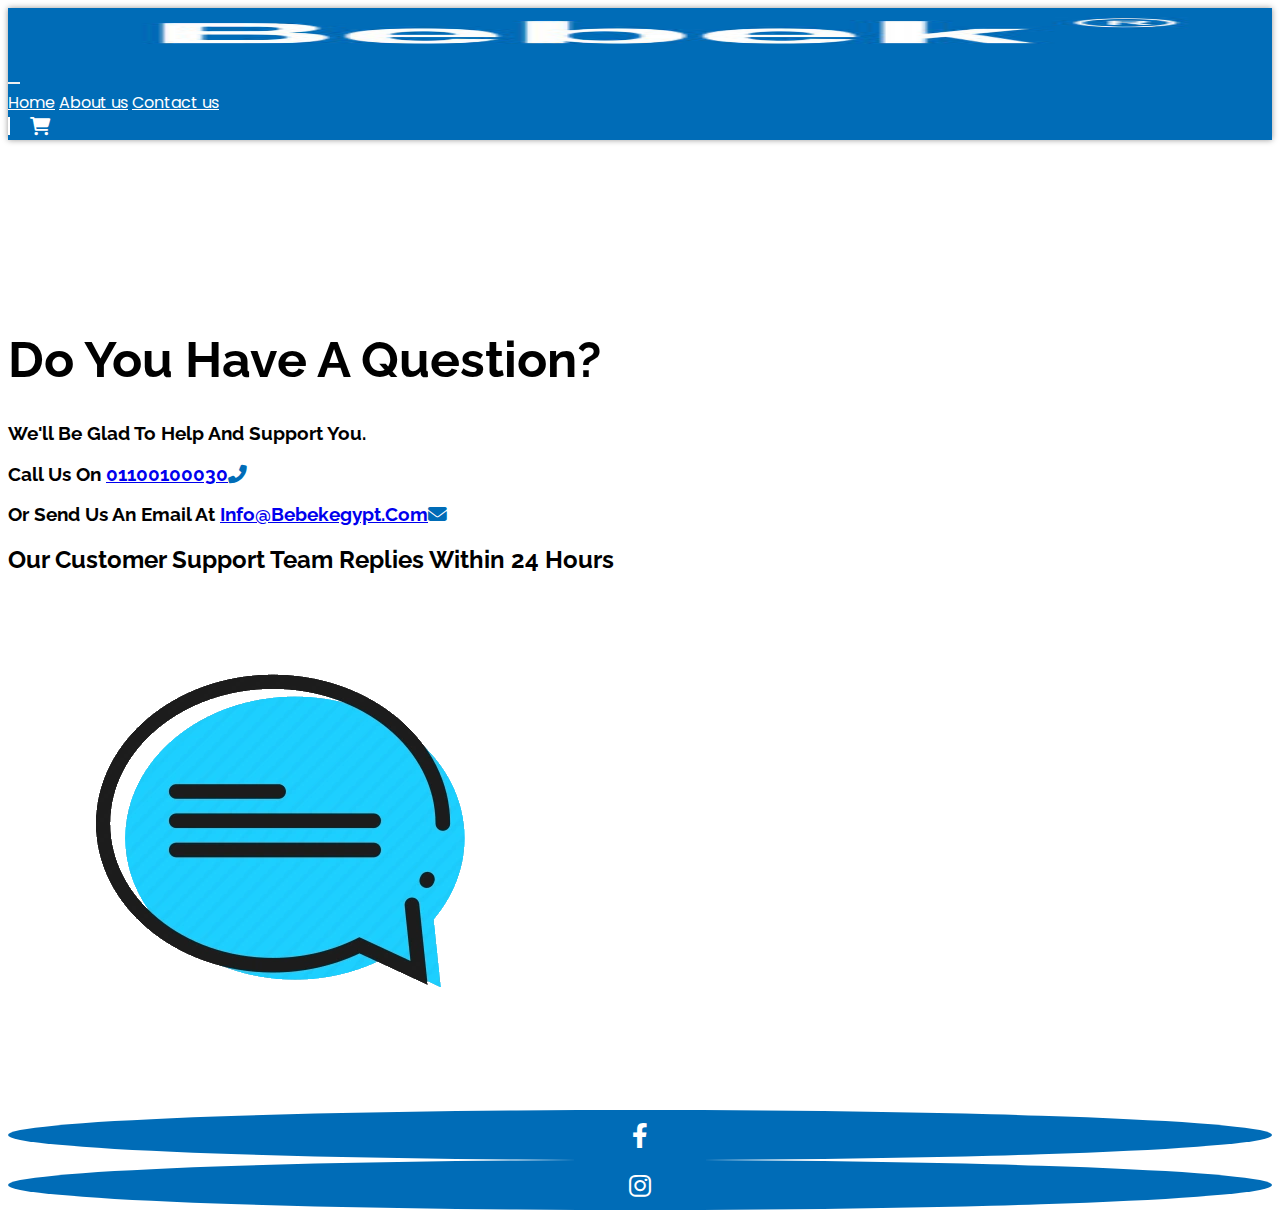
<file: Contact.html>
<!DOCTYPE html>
<html lang="en">
    <head>
        <meta charset="UTF-8">
        <meta http-equiv="X-UA-Compatible" content="IE=edge">
        <meta name="viewport" content="width=device-width, initial-scale=1.0">
        <link href="https://cdn.jsdelivr.net/npm/bootstrap@5.2.1/dist/css/bootstrap.min.css"
        rel="stylesheet" integrity="sha384-iYQeCzEYFbKjA/T2uDLTpkwGzCiq6soy8tYaI1GyVh/UjpbCx/TYkiZhlZB6+fzT" 
        crossorigin="anonymous">
        <link rel="stylesheet" href="https://unpkg.com/aos@next/dist/aos.css" />
        <link rel="stylesheet" href="css/all.min.css">
        <link rel="stylesheet" href="css/style.css">
        <title>Bebek® Egypt | Contact us</title>
        <link rel="shortcut icon" href="imgs/Bebek-icon.png" type="image/png">
        <link rel="preconnect" href="https://fonts.googleapis.com">
        <link rel="preconnect" href="https://fonts.gstatic.com" crossorigin>
        <link href="https://fonts.googleapis.com/css2?family=Poppins:wght@100;300;400;700&family=Raleway:wght@100;300;400;700&display=swap" rel="stylesheet">
    </head>
    <body>

        <nav class="navbar navbar-expand-lg bg-light fixed-top">
            <div class="container">
                <a class="navbar-brand" href="index.html">
                    <img src="imgs/Bebek-Logo.jpg" alt="Bootstrap" width="100%" height="50">
                </a>
                <button class="navbar-toggler" type="button" data-bs-toggle="collapse" data-bs-target="#navbarNavAltMarkup" aria-controls="navbarNavAltMarkup" aria-expanded="false" aria-label="Toggle navigation">
                <span class="navbar-toggler-icon"></span>
                </button>
                <div class="collapse navbar-collapse" id="navbarNavAltMarkup">
                    <div class="navbar-nav ms-auto">
                        <a class="nav-link p-3" href="index.html">Home</a>
                        <a class="nav-link p-3" href="about.html">About us</a>
                        <a class="nav-link p-3" href="#">Contact us</a>
                    </div>
                </div>
                <a href="products/checkout.html">
                    <i class="fa-solid fa-cart-shopping"></i>
                </a>
            </div>
        </nav>

        <div class="contact-content" style="margin-top: 76px;">
            <div class="container">
                <div class="row">
                    <div class="col-lg-7">
                        <h1 class="mb-3">Do you have a question?</h1>
                        <h3 class="mb-2 text-black-50">We'll be glad to help and support you.</h3>
                        <h3 class="mt-4">Call us on <a href="tel:01100100030">01100100030</a><i class="fa-solid fa-phone-flip ms-2 text-main-color"></i></h3>
                        <h3 class="mt-4">Or send us an email at <a href="mailto:info@bebekegypt.com">info@bebekegypt.com</a><i class="fa-solid fa-envelope ms-2 text-main-color"></i></h3>
                        <h2 class="text-black-50 mt-5">Our customer support team replies within 24 hours</h2>
                    </div>
                    <div class="col-lg-5 d-flex align-items-center justify-content-center">
                        <img src="imgs/chat.webp" class="img-fluid" alt="Chat Icon">
                    </div>
                </div>
                <div class="social-links d-flex align-items-center justify-content-center gap-5">
                    <a href=""><i class="fa-brands fa-facebook-f"></i></a>
                    <a href=""><i class="fa-brands fa-instagram"></i></a>
                </div>
            </div>
        </div>
    </body>
</html>
</file>
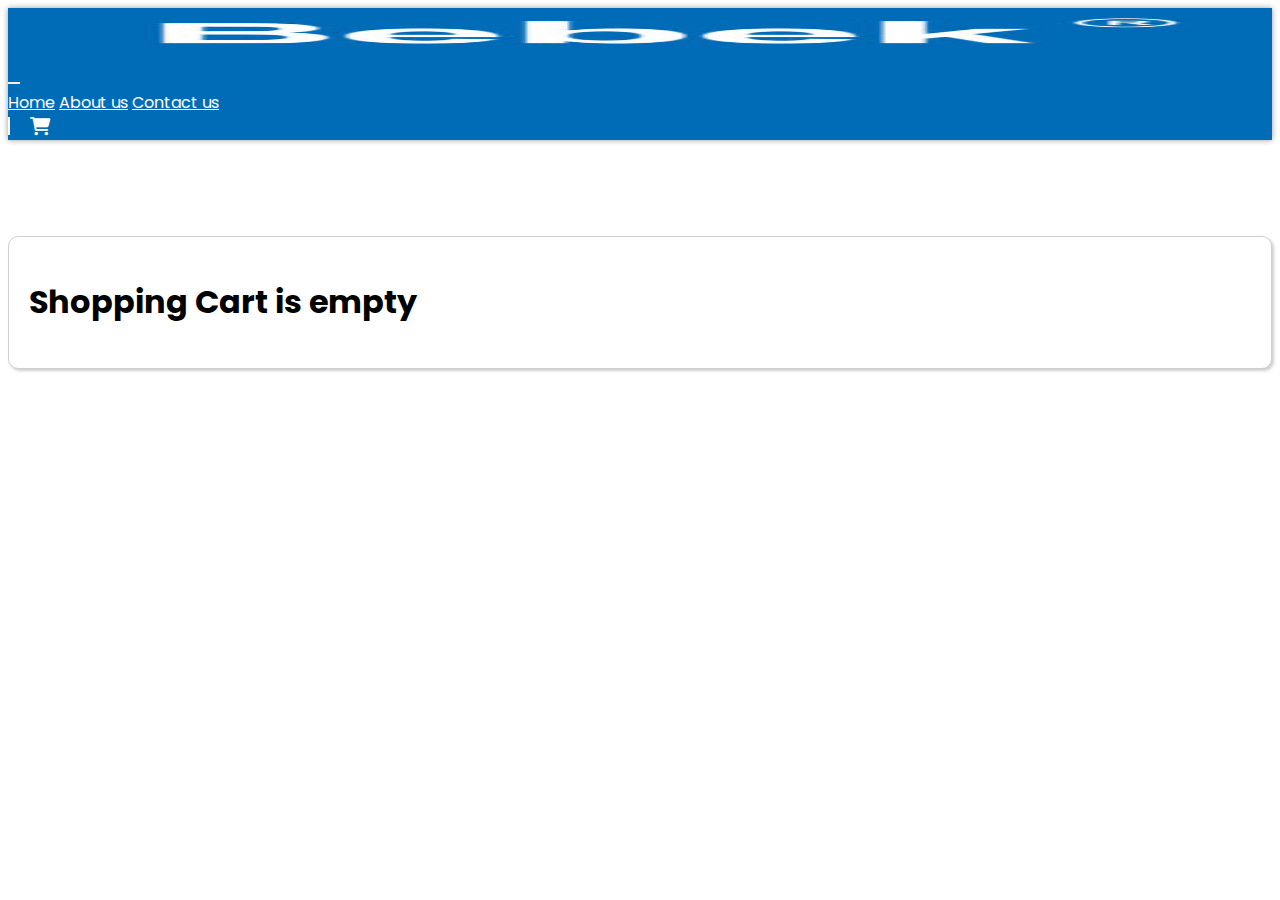
<file: products/checkout.html>
<!DOCTYPE html>
<html lang="en">
    <head>
        <meta charset="UTF-8">
        <meta http-equiv="X-UA-Compatible" content="IE=edge">
        <meta name="viewport" content="width=device-width, initial-scale=1.0">
        <link href="https://cdn.jsdelivr.net/npm/bootstrap@5.2.1/dist/css/bootstrap.min.css"
        rel="stylesheet" integrity="sha384-iYQeCzEYFbKjA/T2uDLTpkwGzCiq6soy8tYaI1GyVh/UjpbCx/TYkiZhlZB6+fzT" 
        crossorigin="anonymous">
        <link rel="stylesheet" href="https://unpkg.com/aos@next/dist/aos.css" />
        <link rel="stylesheet" href="../css/all.min.css">
        <link rel="stylesheet" href="../css/style.css">
        <title>Bebek® Egypt</title>
        <link rel="shortcut icon" href="imgs/Bebek-icon.png" type="image/png">
        <link rel="preconnect" href="https://fonts.googleapis.com">
        <link rel="preconnect" href="https://fonts.gstatic.com" crossorigin>
        <link href="https://fonts.googleapis.com/css2?family=Poppins:wght@100;300;400;700&family=Raleway:wght@100;300;400;700&display=swap" rel="stylesheet">
    </head>
    <body>

        <nav class="navbar navbar-expand-lg bg-light fixed-top">
            <div class="container">
                <a class="navbar-brand" href="../index.html">
                    <img src="../imgs/Bebek-Logo.jpg" alt="Bebek" width="100%" height="50">
                </a>
                <button class="navbar-toggler" type="button" data-bs-toggle="collapse" data-bs-target="#navbarNavAltMarkup" aria-controls="navbarNavAltMarkup" aria-expanded="false" aria-label="Toggle navigation">
                <span class="navbar-toggler-icon"></span>
                </button>
                <div class="collapse navbar-collapse" id="navbarNavAltMarkup">
                    <div class="navbar-nav ms-auto">
                        <a class="nav-link p-3" href="../index.html">Home</a>
                        <a class="nav-link p-3" href="../about.html">About us</a>
                        <a class="nav-link p-3" href="../contact.html">Contact us</a>
                    </div>
                </div>
                <a href="#">
                    <i class="fa-solid fa-cart-shopping"></i>
                </a>
            </div>
        </nav>

        <div class="checkout">
            <div class="container">
                <div class="products">
                    <h1 class="text-center text-black-50 empty-cart">Shopping Cart is empty</h1>
                </div>
                <h1 class="text-black-50 text-center mt-5 purchase"  style="display: none;">All items has been purchased</h1>
                <div class="d-flex align-items-center justify-content-center mt-5 button-cont">
                    <a class="btn btn-primary" role="button">Checkout</a>
                </div>
            </div>
        </div>
        
        <script src="../js/checkout.js"></script>
    </body>
</html>
</file>
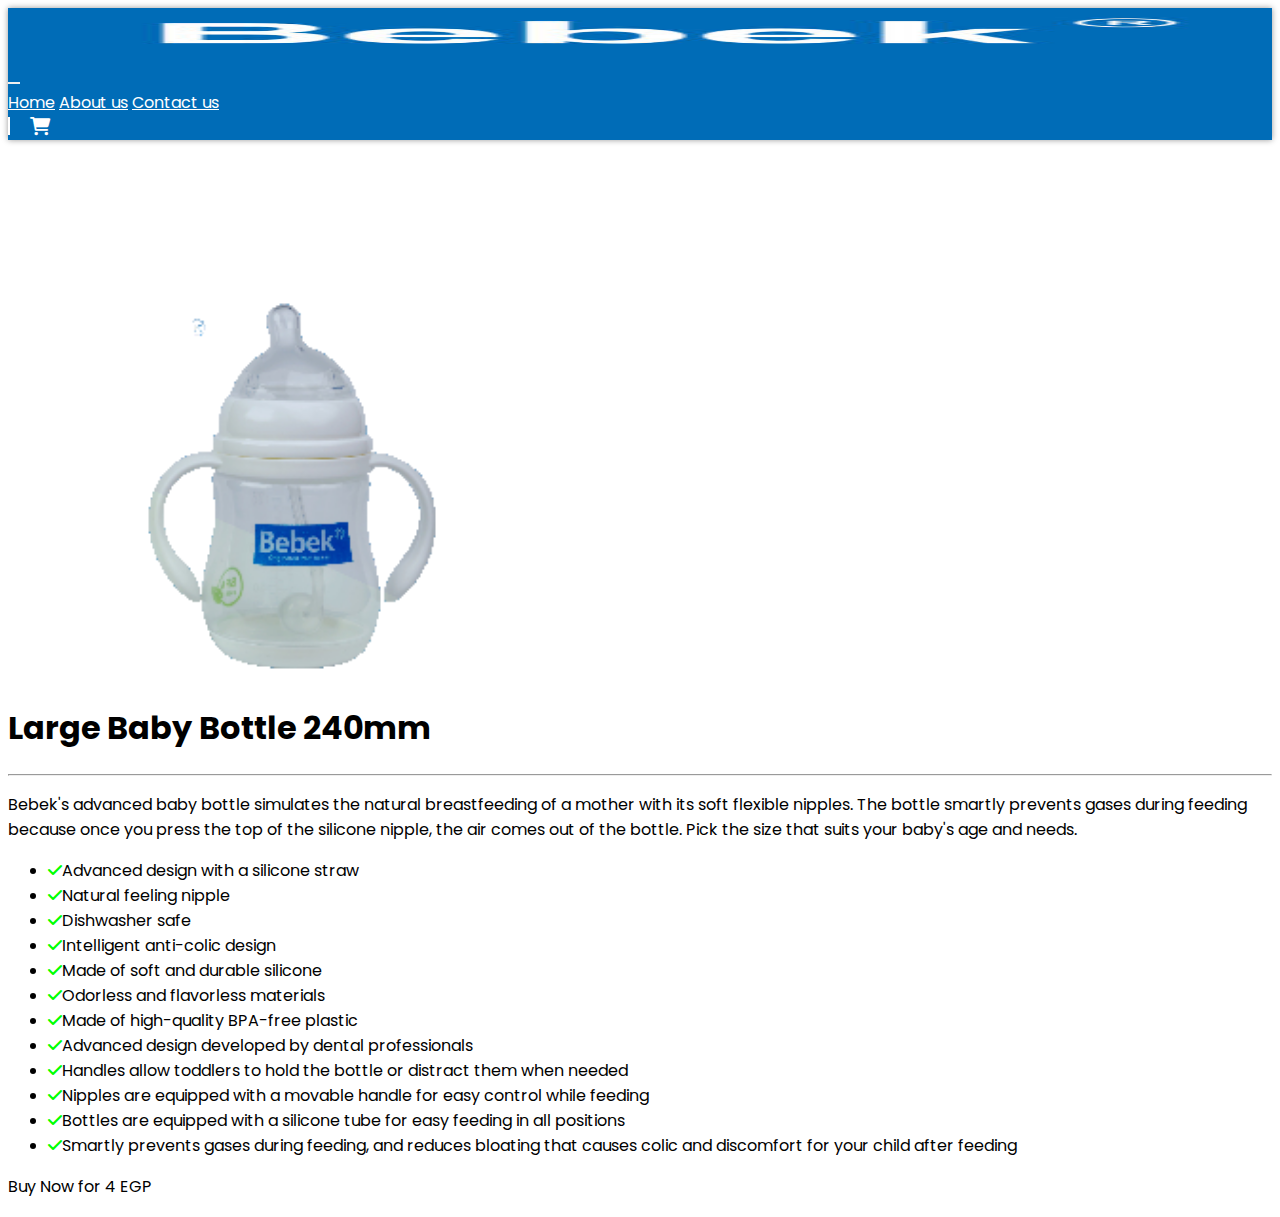
<file: products/product1.html>
<!DOCTYPE html>
<html lang="en">
    <head>
        <meta charset="UTF-8">
        <meta http-equiv="X-UA-Compatible" content="IE=edge">
        <meta name="viewport" content="width=device-width, initial-scale=1.0">
        <link href="https://cdn.jsdelivr.net/npm/bootstrap@5.2.1/dist/css/bootstrap.min.css"
        rel="stylesheet" integrity="sha384-iYQeCzEYFbKjA/T2uDLTpkwGzCiq6soy8tYaI1GyVh/UjpbCx/TYkiZhlZB6+fzT" 
        crossorigin="anonymous">
        <link rel="stylesheet" href="https://unpkg.com/aos@next/dist/aos.css" />
        <link rel="stylesheet" href="../css/all.min.css">
        <link rel="stylesheet" href="../css/style.css">
        <title>Bebek® Egypt</title>
        <link rel="shortcut icon" href="imgs/Bebek-icon.png" type="image/png">
        <link rel="preconnect" href="https://fonts.googleapis.com">
        <link rel="preconnect" href="https://fonts.gstatic.com" crossorigin>
        <link href="https://fonts.googleapis.com/css2?family=Poppins:wght@100;300;400;700&family=Raleway:wght@100;300;400;700&display=swap" rel="stylesheet">
    </head>
    <body>

        <nav class="navbar navbar-expand-lg bg-light fixed-top">
            <div class="container">
                <a class="navbar-brand" href="../index.html">
                    <img src="../imgs/Bebek-Logo.jpg" alt="Bebek" width="100%" height="50">
                </a>
                <button class="navbar-toggler" type="button" data-bs-toggle="collapse" data-bs-target="#navbarNavAltMarkup" aria-controls="navbarNavAltMarkup" aria-expanded="false" aria-label="Toggle navigation">
                <span class="navbar-toggler-icon"></span>
                </button>
                <div class="collapse navbar-collapse" id="navbarNavAltMarkup">
                    <div class="navbar-nav ms-auto">
                        <a class="nav-link p-3" href="../index.html">Home</a>
                        <a class="nav-link p-3" href="../about.html">About us</a>
                        <a class="nav-link p-3" href="../contact.html">Contact us</a>
                    </div>
                </div>
                <a href="checkout.html">
                    <i class="fa-solid fa-cart-shopping"></i>
                </a>
            </div>
        </nav>
        <div class="product-page">
            <div class="container">
                <div class="row">
                    <div class="col-lg-6">
                        <img class="img-fluid position-sticky mt-5" src="../imgs/product.png" alt="product">
                    </div>
                    <div class="col-lg-6 ">
                        <h1 class="fs-1">Large Baby Bottle 240mm</h1>
                        <hr>
                        <p class="text-black-50 mt-3 fs-4">
                            Bebek's advanced baby bottle simulates the natural breastfeeding
                            of a mother with its soft flexible nipples. The bottle smartly prevents
                            gases during feeding because once you press the top of the silicone nipple,
                            the air comes out of the bottle. Pick the size that suits your baby's age and needs.
                            </p>
                            <ul class="list-group border-0 bg-transparent">
                                <li class="list-group-item border-0 bg-transparent"><i class="fa-solid fa-check me-2"></i>Advanced design with a silicone straw</li>
                                <li class="list-group-item border-0 bg-transparent"><i class="fa-solid fa-check me-2"></i>Natural feeling nipple</li>
                                <li class="list-group-item border-0 bg-transparent"><i class="fa-solid fa-check me-2"></i>Dishwasher safe</li>
                                <li class="list-group-item border-0 bg-transparent"><i class="fa-solid fa-check me-2"></i>Intelligent anti-colic design</li>
                                <li class="list-group-item border-0 bg-transparent"><i class="fa-solid fa-check me-2"></i>Made of soft and durable silicone</li>
                                <li class="list-group-item border-0 bg-transparent"><i class="fa-solid fa-check me-2"></i>Odorless and flavorless materials</li>
                                <li class="list-group-item border-0 bg-transparent"><i class="fa-solid fa-check me-2"></i>Made of high-quality BPA-free plastic</li>
                                <li class="list-group-item border-0 bg-transparent"><i class="fa-solid fa-check me-2"></i>Advanced design developed by dental professionals</li>
                                <li class="list-group-item border-0 bg-transparent"><i class="fa-solid fa-check me-2"></i>Handles allow toddlers to hold the bottle or distract them when needed</li>
                                <li class="list-group-item border-0 bg-transparent"><i class="fa-solid fa-check me-2"></i>Nipples are equipped with a movable handle for easy control while feeding</li>
                                <li class="list-group-item border-0 bg-transparent"><i class="fa-solid fa-check me-2"></i>Bottles are equipped with a silicone tube for easy feeding in all positions</li>
                                <li class="list-group-item border-0 bg-transparent"><i class="fa-solid fa-check me-2"></i>Smartly prevents gases during feeding, and reduces bloating that causes colic and discomfort for your child after feeding</li>
                            </ul>
                    </div>
                </div>
                <a class="btn btn-primary w-100 mt-3 buy-btn" role="button" data-product="product1">Buy Now for 4 EGP</a>

            </div>
        </div>
        <script src="../js/script.js"></script>
    </body>
</html>
</file>
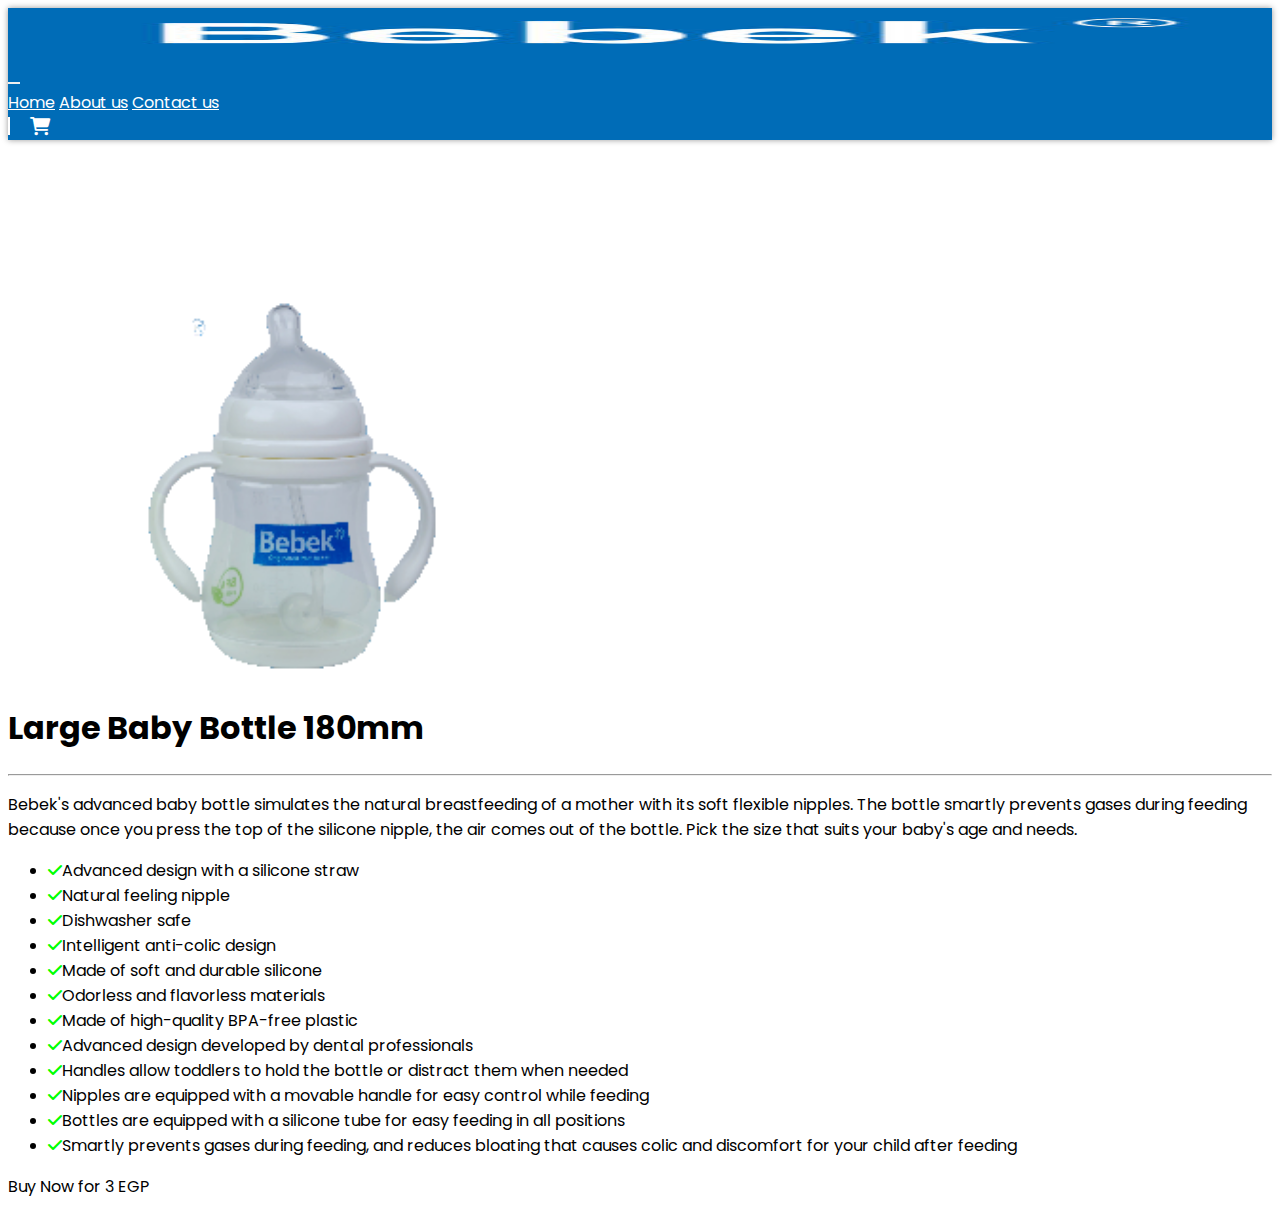
<file: products/product2.html>
<!DOCTYPE html>
<html lang="en">
    <head>
        <meta charset="UTF-8">
        <meta http-equiv="X-UA-Compatible" content="IE=edge">
        <meta name="viewport" content="width=device-width, initial-scale=1.0">
        <link href="https://cdn.jsdelivr.net/npm/bootstrap@5.2.1/dist/css/bootstrap.min.css"
        rel="stylesheet" integrity="sha384-iYQeCzEYFbKjA/T2uDLTpkwGzCiq6soy8tYaI1GyVh/UjpbCx/TYkiZhlZB6+fzT" 
        crossorigin="anonymous">
        <link rel="stylesheet" href="https://unpkg.com/aos@next/dist/aos.css" />
        <link rel="stylesheet" href="../css/all.min.css">
        <link rel="stylesheet" href="../css/style.css">
        <title>Bebek® Egypt</title>
        <link rel="shortcut icon" href="imgs/Bebek-icon.png" type="image/png">
        <link rel="preconnect" href="https://fonts.googleapis.com">
        <link rel="preconnect" href="https://fonts.gstatic.com" crossorigin>
        <link href="https://fonts.googleapis.com/css2?family=Poppins:wght@100;300;400;700&family=Raleway:wght@100;300;400;700&display=swap" rel="stylesheet">
    </head>
    <body>

        <nav class="navbar navbar-expand-lg bg-light fixed-top">
            <div class="container">
                <a class="navbar-brand" href="../index.html">
                    <img src="../imgs/Bebek-Logo.jpg" alt="Bebek" width="100%" height="50">
                </a>
                <button class="navbar-toggler" type="button" data-bs-toggle="collapse" data-bs-target="#navbarNavAltMarkup" aria-controls="navbarNavAltMarkup" aria-expanded="false" aria-label="Toggle navigation">
                <span class="navbar-toggler-icon"></span>
                </button>
                <div class="collapse navbar-collapse" id="navbarNavAltMarkup">
                    <div class="navbar-nav ms-auto">
                        <a class="nav-link p-3" href="../index.html">Home</a>
                        <a class="nav-link p-3" href="../about.html">About us</a>
                        <a class="nav-link p-3" href="../contact.html">Contact us</a>
                    </div>
                </div>
                <a href="checkout.html">
                    <i class="fa-solid fa-cart-shopping"></i>
                </a>
            </div>
        </nav>
        <div class="product-page">
            <div class="container">
                <div class="row">
                    <div class="col-lg-6">
                        <img class="img-fluid position-sticky mt-5" src="../imgs/product.png" alt="product">
                    </div>
                    <div class="col-lg-6 ">
                        <h1 class="fs-1">Large Baby Bottle 180mm</h1>
                        <hr>
                        <p class="text-black-50 mt-3 fs-4">
                            Bebek's advanced baby bottle simulates the natural breastfeeding
                            of a mother with its soft flexible nipples. The bottle smartly prevents
                            gases during feeding because once you press the top of the silicone nipple,
                            the air comes out of the bottle. Pick the size that suits your baby's age and needs.
                            </p>
                            <ul class="list-group border-0 bg-transparent">
                                <li class="list-group-item border-0 bg-transparent"><i class="fa-solid fa-check me-2"></i>Advanced design with a silicone straw</li>
                                <li class="list-group-item border-0 bg-transparent"><i class="fa-solid fa-check me-2"></i>Natural feeling nipple</li>
                                <li class="list-group-item border-0 bg-transparent"><i class="fa-solid fa-check me-2"></i>Dishwasher safe</li>
                                <li class="list-group-item border-0 bg-transparent"><i class="fa-solid fa-check me-2"></i>Intelligent anti-colic design</li>
                                <li class="list-group-item border-0 bg-transparent"><i class="fa-solid fa-check me-2"></i>Made of soft and durable silicone</li>
                                <li class="list-group-item border-0 bg-transparent"><i class="fa-solid fa-check me-2"></i>Odorless and flavorless materials</li>
                                <li class="list-group-item border-0 bg-transparent"><i class="fa-solid fa-check me-2"></i>Made of high-quality BPA-free plastic</li>
                                <li class="list-group-item border-0 bg-transparent"><i class="fa-solid fa-check me-2"></i>Advanced design developed by dental professionals</li>
                                <li class="list-group-item border-0 bg-transparent"><i class="fa-solid fa-check me-2"></i>Handles allow toddlers to hold the bottle or distract them when needed</li>
                                <li class="list-group-item border-0 bg-transparent"><i class="fa-solid fa-check me-2"></i>Nipples are equipped with a movable handle for easy control while feeding</li>
                                <li class="list-group-item border-0 bg-transparent"><i class="fa-solid fa-check me-2"></i>Bottles are equipped with a silicone tube for easy feeding in all positions</li>
                                <li class="list-group-item border-0 bg-transparent"><i class="fa-solid fa-check me-2"></i>Smartly prevents gases during feeding, and reduces bloating that causes colic and discomfort for your child after feeding</li>
                            </ul>
                    </div>
                </div>
                <a class="btn btn-primary w-100 mt-3 buy-btn" role="button" data-product="product2">Buy Now for 3 EGP</a>

            </div>
        </div>
        <script src="../js/script.js"></script>
    </body>
</html>
</file>
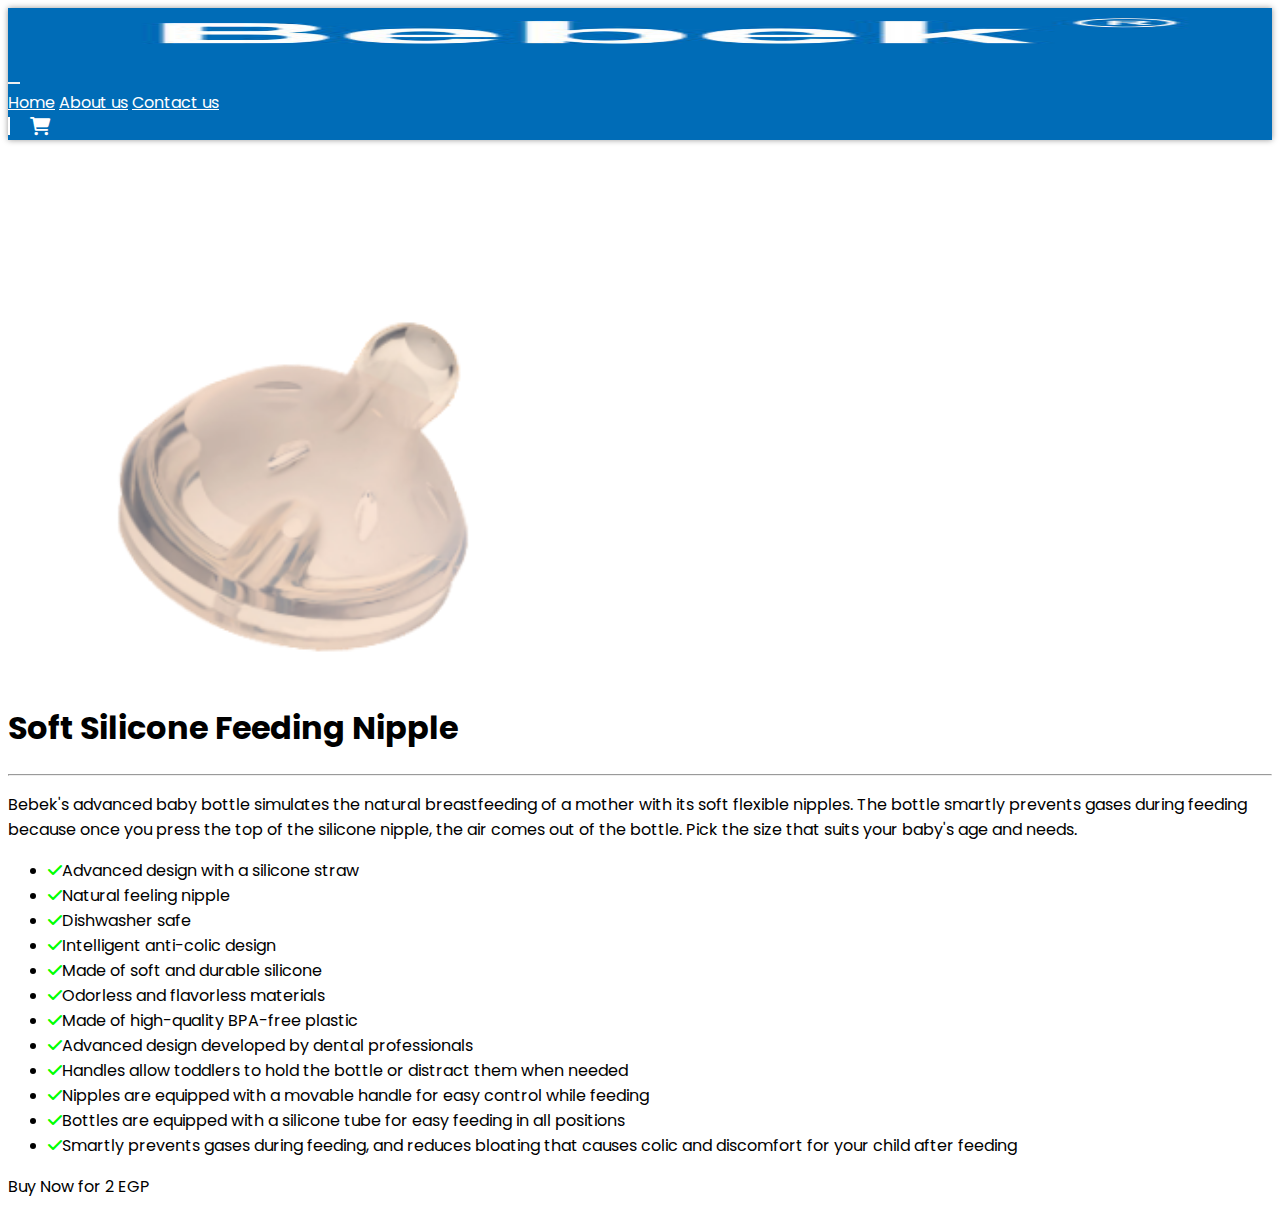
<file: products/product3.html>
<!DOCTYPE html>
<html lang="en">
    <head>
        <meta charset="UTF-8">
        <meta http-equiv="X-UA-Compatible" content="IE=edge">
        <meta name="viewport" content="width=device-width, initial-scale=1.0">
        <link href="https://cdn.jsdelivr.net/npm/bootstrap@5.2.1/dist/css/bootstrap.min.css"
        rel="stylesheet" integrity="sha384-iYQeCzEYFbKjA/T2uDLTpkwGzCiq6soy8tYaI1GyVh/UjpbCx/TYkiZhlZB6+fzT" 
        crossorigin="anonymous">
        <link rel="stylesheet" href="https://unpkg.com/aos@next/dist/aos.css" />
        <link rel="stylesheet" href="../css/all.min.css">
        <link rel="stylesheet" href="../css/style.css">
        <title>Bebek® Egypt</title>
        <link rel="shortcut icon" href="imgs/Bebek-icon.png" type="image/png">
        <link rel="preconnect" href="https://fonts.googleapis.com">
        <link rel="preconnect" href="https://fonts.gstatic.com" crossorigin>
        <link href="https://fonts.googleapis.com/css2?family=Poppins:wght@100;300;400;700&family=Raleway:wght@100;300;400;700&display=swap" rel="stylesheet">
    </head>
    <body>

        <nav class="navbar navbar-expand-lg bg-light fixed-top">
            <div class="container">
                <a class="navbar-brand" href="../index.html">
                    <img src="../imgs/Bebek-Logo.jpg" alt="Bebek" width="100%" height="50">
                </a>
                <button class="navbar-toggler" type="button" data-bs-toggle="collapse" data-bs-target="#navbarNavAltMarkup" aria-controls="navbarNavAltMarkup" aria-expanded="false" aria-label="Toggle navigation">
                <span class="navbar-toggler-icon"></span>
                </button>
                <div class="collapse navbar-collapse" id="navbarNavAltMarkup">
                    <div class="navbar-nav ms-auto">
                        <a class="nav-link p-3" href="../index.html">Home</a>
                        <a class="nav-link p-3" href="../about.html">About us</a>
                        <a class="nav-link p-3" href="../contact.html">Contact us</a>
                    </div>
                </div>
                <a href="checkout.html">
                    <i class="fa-solid fa-cart-shopping"></i>
                </a>
            </div>
        </nav>
        <div class="product-page">
            <div class="container">
                <div class="row">
                    <div class="col-lg-6">
                        <img class="img-fluid position-sticky mt-5" src="../imgs/product2.png" alt="product">
                    </div>
                    <div class="col-lg-6 ">
                        <h1 class="fs-1">Soft Silicone Feeding Nipple</h1>
                        <hr>
                        <p class="text-black-50 mt-3 fs-4">
                            Bebek's advanced baby bottle simulates the natural breastfeeding
                            of a mother with its soft flexible nipples. The bottle smartly prevents
                            gases during feeding because once you press the top of the silicone nipple,
                            the air comes out of the bottle. Pick the size that suits your baby's age and needs.
                            </p>
                            <ul class="list-group border-0 bg-transparent">
                                <li class="list-group-item border-0 bg-transparent"><i class="fa-solid fa-check me-2"></i>Advanced design with a silicone straw</li>
                                <li class="list-group-item border-0 bg-transparent"><i class="fa-solid fa-check me-2"></i>Natural feeling nipple</li>
                                <li class="list-group-item border-0 bg-transparent"><i class="fa-solid fa-check me-2"></i>Dishwasher safe</li>
                                <li class="list-group-item border-0 bg-transparent"><i class="fa-solid fa-check me-2"></i>Intelligent anti-colic design</li>
                                <li class="list-group-item border-0 bg-transparent"><i class="fa-solid fa-check me-2"></i>Made of soft and durable silicone</li>
                                <li class="list-group-item border-0 bg-transparent"><i class="fa-solid fa-check me-2"></i>Odorless and flavorless materials</li>
                                <li class="list-group-item border-0 bg-transparent"><i class="fa-solid fa-check me-2"></i>Made of high-quality BPA-free plastic</li>
                                <li class="list-group-item border-0 bg-transparent"><i class="fa-solid fa-check me-2"></i>Advanced design developed by dental professionals</li>
                                <li class="list-group-item border-0 bg-transparent"><i class="fa-solid fa-check me-2"></i>Handles allow toddlers to hold the bottle or distract them when needed</li>
                                <li class="list-group-item border-0 bg-transparent"><i class="fa-solid fa-check me-2"></i>Nipples are equipped with a movable handle for easy control while feeding</li>
                                <li class="list-group-item border-0 bg-transparent"><i class="fa-solid fa-check me-2"></i>Bottles are equipped with a silicone tube for easy feeding in all positions</li>
                                <li class="list-group-item border-0 bg-transparent"><i class="fa-solid fa-check me-2"></i>Smartly prevents gases during feeding, and reduces bloating that causes colic and discomfort for your child after feeding</li>
                            </ul>
                    </div>
                </div>
                <a class="btn btn-primary w-100 mt-3 buy-btn" role="button" data-product="product3">Buy Now for 2 EGP</a>

            </div>
        </div>
        <script src="../js/script.js"></script>
    </body>
</html>
</file>
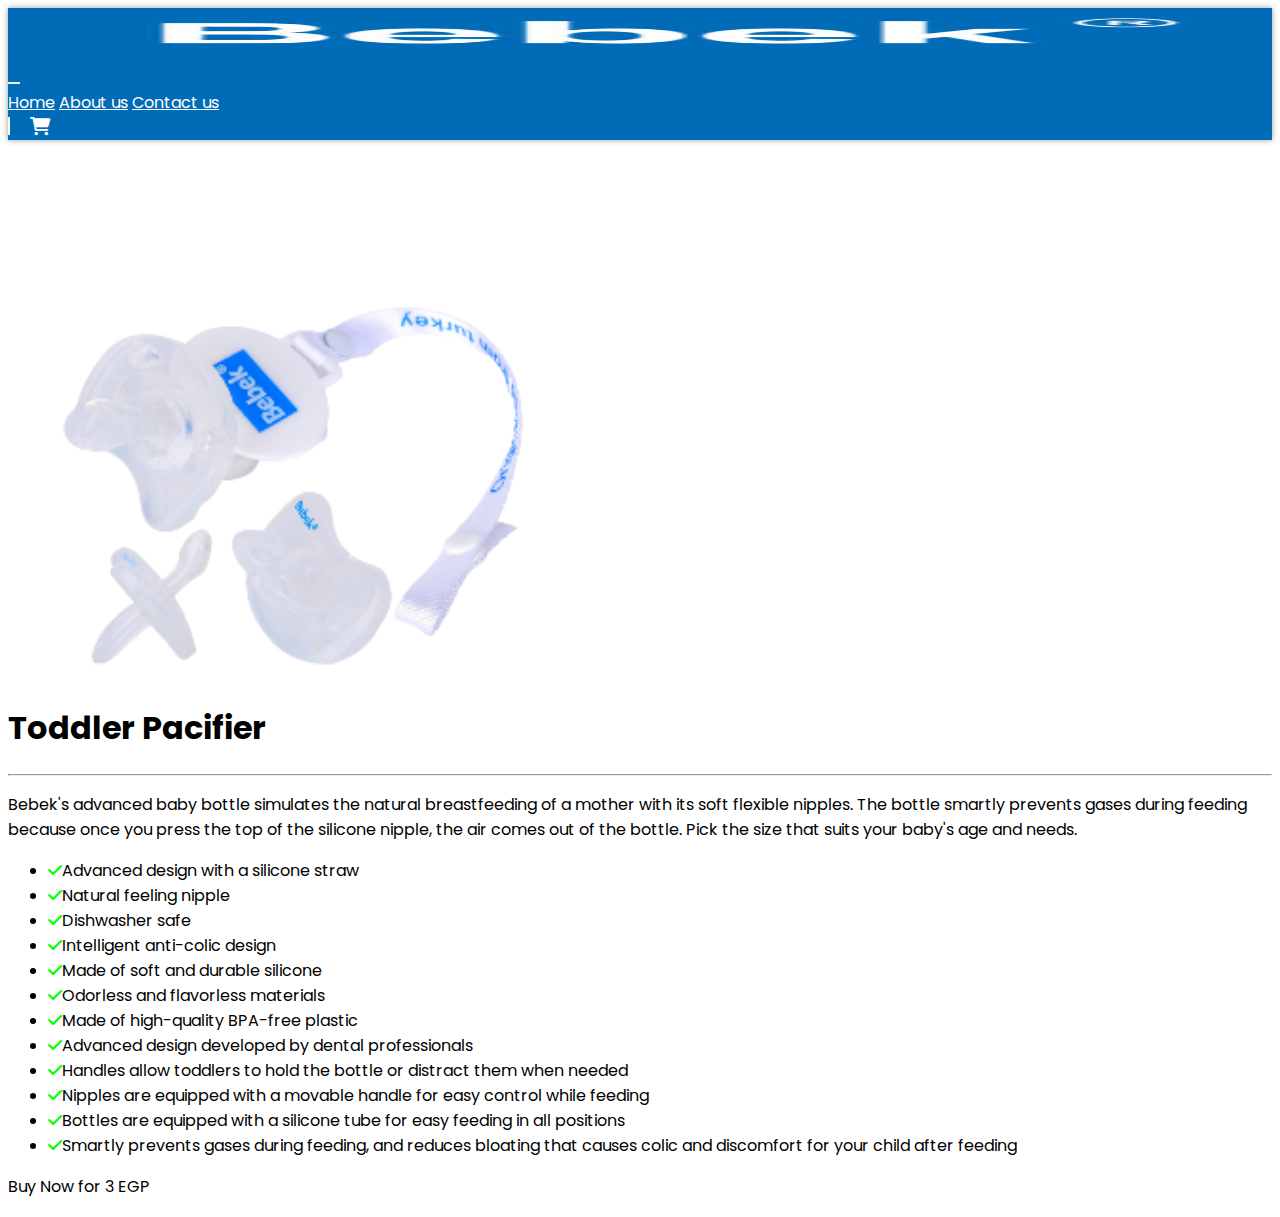
<file: products/product4.html>
<!DOCTYPE html>
<html lang="en">
    <head>
        <meta charset="UTF-8">
        <meta http-equiv="X-UA-Compatible" content="IE=edge">
        <meta name="viewport" content="width=device-width, initial-scale=1.0">
        <link href="https://cdn.jsdelivr.net/npm/bootstrap@5.2.1/dist/css/bootstrap.min.css"
        rel="stylesheet" integrity="sha384-iYQeCzEYFbKjA/T2uDLTpkwGzCiq6soy8tYaI1GyVh/UjpbCx/TYkiZhlZB6+fzT" 
        crossorigin="anonymous">
        <link rel="stylesheet" href="https://unpkg.com/aos@next/dist/aos.css" />
        <link rel="stylesheet" href="../css/all.min.css">
        <link rel="stylesheet" href="../css/style.css">
        <title>Bebek® Egypt</title>
        <link rel="shortcut icon" href="imgs/Bebek-icon.png" type="image/png">
        <link rel="preconnect" href="https://fonts.googleapis.com">
        <link rel="preconnect" href="https://fonts.gstatic.com" crossorigin>
        <link href="https://fonts.googleapis.com/css2?family=Poppins:wght@100;300;400;700&family=Raleway:wght@100;300;400;700&display=swap" rel="stylesheet">
    </head>
    <body>

        <nav class="navbar navbar-expand-lg bg-light fixed-top">
            <div class="container">
                <a class="navbar-brand" href="../index.html">
                    <img src="../imgs/Bebek-Logo.jpg" alt="Bebek" width="100%" height="50">
                </a>
                <button class="navbar-toggler" type="button" data-bs-toggle="collapse" data-bs-target="#navbarNavAltMarkup" aria-controls="navbarNavAltMarkup" aria-expanded="false" aria-label="Toggle navigation">
                <span class="navbar-toggler-icon"></span>
                </button>
                <div class="collapse navbar-collapse" id="navbarNavAltMarkup">
                    <div class="navbar-nav ms-auto">
                        <a class="nav-link p-3" href="../index.html">Home</a>
                        <a class="nav-link p-3" href="../about.html">About us</a>
                        <a class="nav-link p-3" href="../contact.html">Contact us</a>
                    </div>
                </div>
                <a href="checkout.html">
                    <i class="fa-solid fa-cart-shopping"></i>
                </a>
            </div>
        </nav>
        <div class="product-page">
            <div class="container">
                <div class="row">
                    <div class="col-lg-6">
                        <img class="img-fluid position-sticky mt-5" src="../imgs/product3.png" alt="product">
                    </div>
                    <div class="col-lg-6 ">
                        <h1 class="fs-1">Toddler Pacifier</h1>
                        <hr>
                        <p class="text-black-50 mt-3 fs-4">
                            Bebek's advanced baby bottle simulates the natural breastfeeding
                            of a mother with its soft flexible nipples. The bottle smartly prevents
                            gases during feeding because once you press the top of the silicone nipple,
                            the air comes out of the bottle. Pick the size that suits your baby's age and needs.
                            </p>
                            <ul class="list-group border-0 bg-transparent">
                                <li class="list-group-item border-0 bg-transparent"><i class="fa-solid fa-check me-2"></i>Advanced design with a silicone straw</li>
                                <li class="list-group-item border-0 bg-transparent"><i class="fa-solid fa-check me-2"></i>Natural feeling nipple</li>
                                <li class="list-group-item border-0 bg-transparent"><i class="fa-solid fa-check me-2"></i>Dishwasher safe</li>
                                <li class="list-group-item border-0 bg-transparent"><i class="fa-solid fa-check me-2"></i>Intelligent anti-colic design</li>
                                <li class="list-group-item border-0 bg-transparent"><i class="fa-solid fa-check me-2"></i>Made of soft and durable silicone</li>
                                <li class="list-group-item border-0 bg-transparent"><i class="fa-solid fa-check me-2"></i>Odorless and flavorless materials</li>
                                <li class="list-group-item border-0 bg-transparent"><i class="fa-solid fa-check me-2"></i>Made of high-quality BPA-free plastic</li>
                                <li class="list-group-item border-0 bg-transparent"><i class="fa-solid fa-check me-2"></i>Advanced design developed by dental professionals</li>
                                <li class="list-group-item border-0 bg-transparent"><i class="fa-solid fa-check me-2"></i>Handles allow toddlers to hold the bottle or distract them when needed</li>
                                <li class="list-group-item border-0 bg-transparent"><i class="fa-solid fa-check me-2"></i>Nipples are equipped with a movable handle for easy control while feeding</li>
                                <li class="list-group-item border-0 bg-transparent"><i class="fa-solid fa-check me-2"></i>Bottles are equipped with a silicone tube for easy feeding in all positions</li>
                                <li class="list-group-item border-0 bg-transparent"><i class="fa-solid fa-check me-2"></i>Smartly prevents gases during feeding, and reduces bloating that causes colic and discomfort for your child after feeding</li>
                            </ul>
                    </div>
                </div>
                <a class="btn btn-primary w-100 mt-3 buy-btn" role="button" data-product="product4">Buy Now for 3 EGP</a>

            </div>
        </div>
        <script src="../js/script.js"></script>
    </body>
</html>
</file>
<file: css/style.css>
*{
    box-sizing: border-box;
}

body{
    font-family: 'Poppins', sans-serif;
    /* font-family: 'Raleway', sans-serif; */
    overflow-x: hidden;
}

.text-main-color{
    color: var(--main-color);
}

.bg-main-color{
    background-color: var(--main-color);
}

:root{
    --main-color: #006CB7;
}

.navbar{
    background-color: var(--main-color) !important;
    box-shadow: 0 0 6px #00000066;
}

.navbar .nav-link{
    color: white !important;
    transition: 0.3s;
}

.navbar .nav-link:hover{
    transform: rotateZ(10deg);
}

.navbar .navbar-toggler{
    border: none;
}

.navbar .navbar-toggler:focus{
    box-shadow: none;
}

.navbar .fa-cart-shopping{
    font-size: 18px;
    color: white;
    cursor: pointer;
    border-left: 2px white solid;
    padding-left: 20px;
    padding-right: 20px;
}

.boxes{
    padding: 80px 0 50px;
    background-image: url(../imgs/bg-1.jpg);
    background-attachment: fixed;
    background-position: center center;
    background-repeat: no-repeat;
    background-size: cover;
    position: relative;
    overflow: hidden;
}

.boxes::before{
    content: "";
    position: absolute;
    top: 0;
    left: 0;
    width: 100%;
    height: 100%;
    background-color: rgba(255, 255, 255, 0.753);
}

.boxes i{
    color: var(--main-color);
}

.boxes .card,
.boxes .card h3,
.boxes .card i{
    transition: 0.5s;
}

.boxes .card:hover{
    transform: translateY(-10px);
    background-color: var(--main-color);

}



.boxes .card:hover > h3,
.boxes .card:hover i{
    color: white;
}

.boxes .btn{
    background-color: var(--main-color);
    z-index: 2;
}

.boxes .baby-1{
    position: absolute;
    bottom: -30px;
    right: 0;
    width: 200px;
}

.bundels{
    background-color: var(--main-color);
    padding: 80px 0;
    overflow: hidden;
}

.seperator{
    width: 60px;
    height: 3px;
    background-color: white;
    margin: auto;
}

.fa-check{
    color: lime;
}

.section-heading::before{
    content: "";
    position: absolute;
    width: 200px;
    height: 2px;
    top: 70px;
    left: 50%;
    transform: translateX(-50%);
    background-color: white;
}

.section-heading::after{
    content: "";
    position: absolute;
    width: 20px;
    height: 20px;
    top: 61.5px;
    border-radius: 50%;
    left: 50%;
    transform: translateX(-50%);
    border: 2px solid white;
    background-color: var(--main-color);
}

.products {
    padding: 80px 0;
    overflow: hidden;
}

.products .card img{
    border-radius: 5px;
}

.products .card h4{
    height: 54px;
}

.products .card .desc{
    height: 120px;
}

.products .section-heading::after{
    border: 2px solid var(--main-color);
    background-color: white;
}

.products .section-heading::before{
    background-color: var(--main-color);
}

.reviews{
    padding: 80px 0 ;
    background-color: var(--main-color);
    overflow: hidden;
}

.reviews .box{
    position: relative;
    background-color: white;
    padding: 20px;
    border-radius: 6px;
    box-shadow: 0 2px 4px rgba(0, 0, 0, 0.253);
    max-width: 100%;
}


.reviews .box h3{
    margin: 0 0 10px;
}

.reviews .fa-star{
    color: #ffc107;
}


.reviews .box .comment{
    color: #777;
    line-height: 1.5;
    margin: 10px 0 0;
    font-size: 18px;
}


.footer{
    padding: 80px 0 10px;
    background-color: var(--main-color);
}

/*contact us page*/


.contact-content{
    padding: 80px 0 55px;
    max-height: 100vh;
    font-family: 'Raleway', sans-serif;
    text-transform: capitalize;
}

.contact-content h1{
    font-size: 50px;
}

.contact-content .social-links a{
    padding: 25px;
    display: flex;
    align-items: center;
    justify-content: center;
    text-decoration: none;
    color: white;
    border-radius: 50%;
    text-align: center;
    background-color: var(--main-color);
    position: relative;
    transition: 0.5s;
}

.contact-content .social-links i{
    position: absolute;
    font-size: 25px;
    top: 50%;
    left: 50%;
    transform: translate(-50%, -50%);
}

/* About */

.about-content{
    padding: 80px 0 55px;
    max-height: 100vh;
    text-transform: capitalize;
    font-family: 'Raleway', sans-serif;

}

.product-page{
    height: 100%;
    margin-top: 76px;
    padding: 80px 0 10px;
}

.product-page .container,
.product-page .row{
    height: 100%;
}

.product-page img{
    width: 570px;
    max-width: 100%;
    top: 150px;
}


/*Checkout*/

.checkout{
    padding: 20px 0 20px;
    margin-top: 76px;
}

.checkout .products{
    border: 1px solid rgba(119, 119, 119, 0.356);
    border-radius: 10px;
    box-shadow: rgb(119 119 119 / 36%) 2px 2px 3px;
    padding: 20px;
}

.alert{
    top: 100px;
    width: 80%;
    margin: auto;
}
</file>
